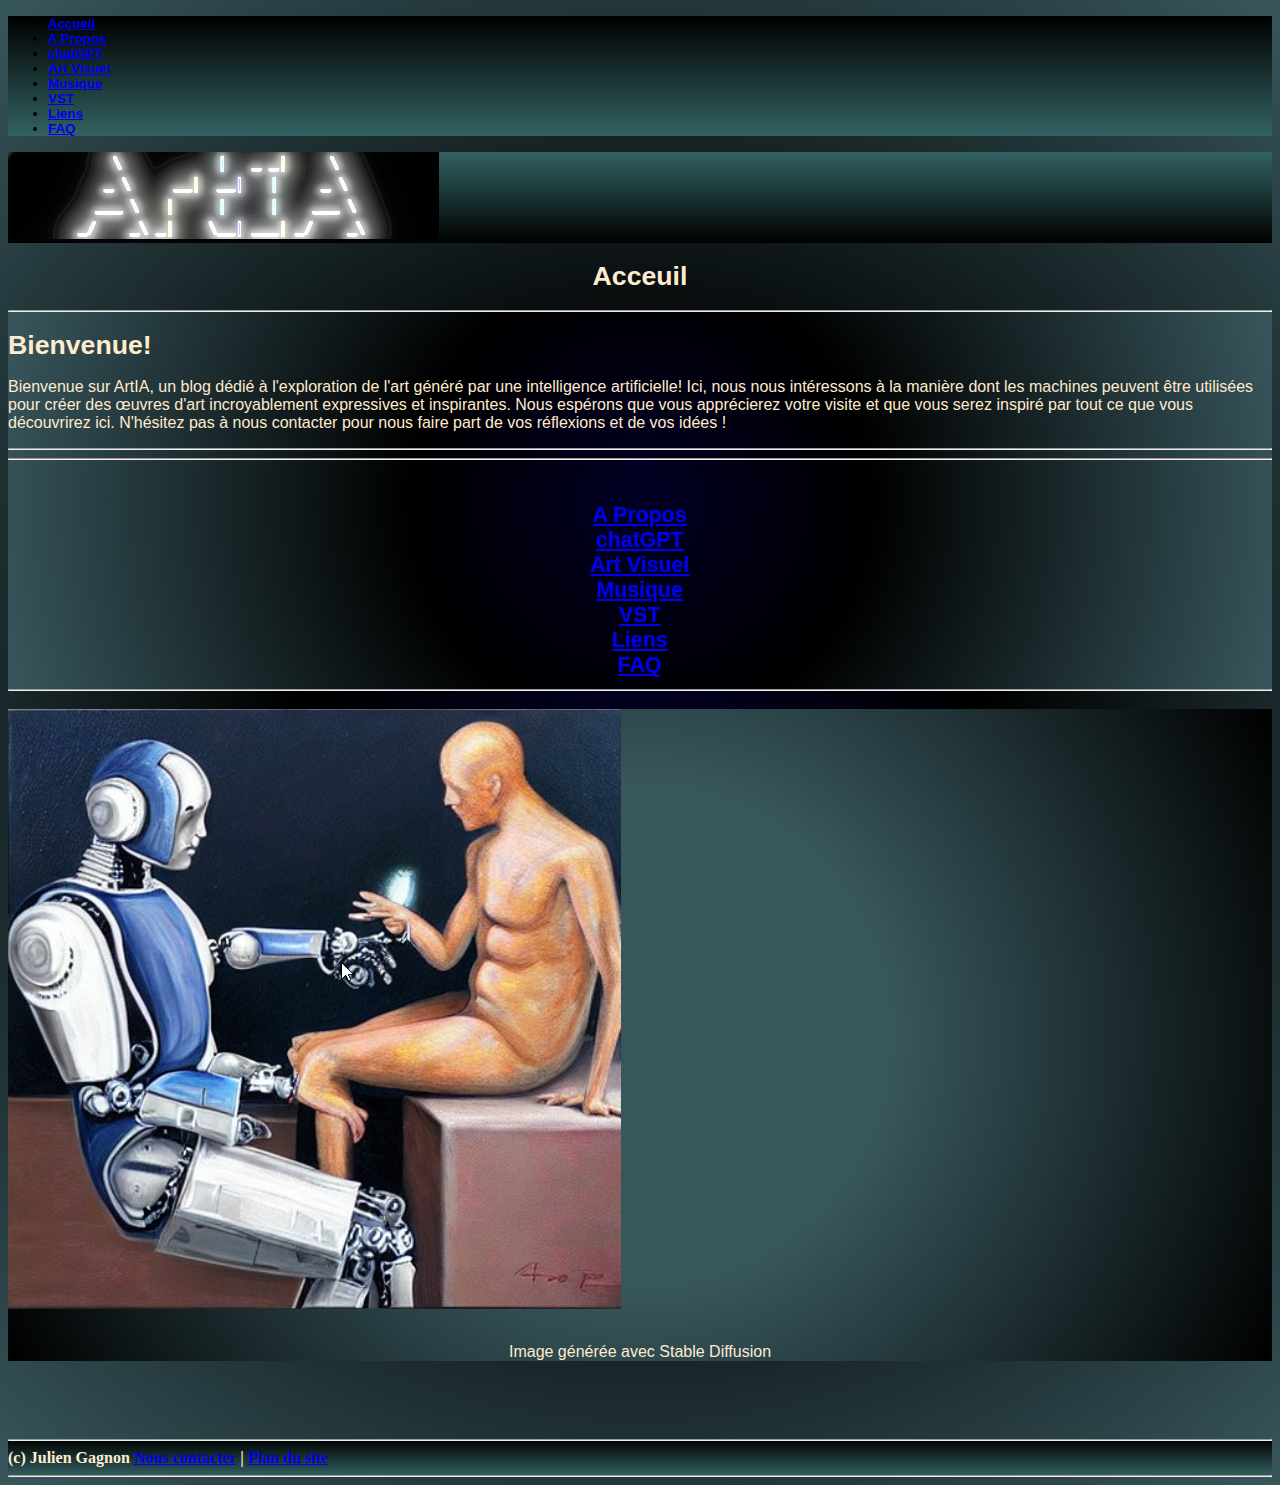
<file: index.html>
<!DOCTYPE html>
<html lang="fr-ca">
  <head>
      <meta charset="UTF-8">
      <meta http-equiv="X-UA-Compatible" content="IE=edge">
      <meta name="viewport" content="width=device-width, initial-scale=1.0">
      <link href="https://cdn.jsdelivr.net/npm/bootstrap@5.0.2/dist/css/bootstrap.min.css" rel="stylesheet" integrity="sha384-EVSTQN3/azprG1Anm3QDgpJLIm9Nao0Yz1ztcQTwFspd3yD65VohhpuuCOmLASjC" crossorigin="anonymous">
      <script src="https://cdn.jsdelivr.net/npm/bootstrap@5.0.2/dist/js/bootstrap.bundle.min.js" integrity="sha384-MrcW6ZMFYlzcLA8Nl+NtUVF0sA7MsXsP1UyJoMp4YLEuNSfAP+JcXn/tWtIaxVXM" crossorigin="anonymous"></script>
      <link rel="stylesheet" href="./style.css">
      <title>ArtIA Acceuil</title>
  </head>
  <body>
<!--Entete (Header)-->    
    <!--Menu-->
    <header class="container-fluid bg-gradup-ju">
      <nav>
        <ul class="nav nav-pills text-sm-center navbar">
          <li class="nav-item">
            <a class="nav-link active" href="./index.html">Accueil</a>
          </li>
          <li class="nav-item">
          <a class="nav-link " href="./APropos.html">A Propos</a>
        </li>
        <li class="nav-item">
          <a class="nav-link" href="./chatGPT.html">chatGPT</a>
        </li>
        <li class="nav-item">
          <a class="nav-link" href="./ArtVisuel.html">Art Visuel</a>
        </li>
        <li class="nav-item">
          <a class="nav-link" href="./Musique.html">Musique</a>
        </li>
        <li class="nav-item">
          <a class="nav-link" href="./VSTs.html">VST</a>
        </li>
        <li class="nav-item">
          <a class="nav-link" href="./Liens.html">Liens</a>
        </li>
        <li class="nav-item">
          <a class="nav-link" href="./FAQ.html">FAQ</a>
        </li>
        </ul>
      </nav>
    </header>
    <!-- Logo -->
    <div class="container-fluid bg-graddown-ju">
          <img src="./Images/ArtIALogoGlow.png" class="img-fluid mx-auto d-block rounded-pill p-4" alt="Logo ASCII ArtIA">  
    </div>
    <!--Titre de page (Acceuil)-->
    <h1 class="center">Acceuil</h1>
<!--Présentation Acceuil-->
    <!--Présentation Texte/Photo-->
      <div class="container-fluid row margin-auto-ju">
          <div class="col-sm-8 bg-gradradout-ju text-light p-3 rounded-pill ">
            <hr>
            <h1>Bienvenue!
            </h1>
            <p>Bienvenue sur ArtIA, un blog dédié à l'exploration de l'art généré par une intelligence artificielle! Ici, nous nous intéressons à la manière dont les machines peuvent être utilisées pour créer des œuvres d'art incroyablement expressives et inspirantes. Nous espérons que vous apprécierez votre visite et que vous serez inspiré par tout ce que vous découvrirez ici. N'hésitez pas à nous contacter pour nous faire part de vos réflexions et de vos idées !
            </p>
            <hr>
            <hr>
            <h2 class="center">
            <br>
            <a href="./APropos.html">A Propos</a>
            <br>
            <a href="./chatGPT.html">chatGPT</a>
            <br>
            <a href="./ArtVisuel.html">Art Visuel</a>
            <br>
            <a href="./Musique.html">Musique</a>
            <br>
            <a href="./VSTs.html">VST</a>
            <br>
            <a href="./Liens.html">Liens</a>
            <br>
            <a href="./FAQ.html">FAQ</a>
            <br>
            <hr>
          </div>
          <div class="col-sm-4 bg-gradradin-ju text-light p-3 rounded-pill ">
            <img src="./Images/Robot_Painting.png" class="img-fluid rounded mx-auto d-block center-img" alt="Image générée par Stable Diffusion">
            <br>
            <p class="center">Image générée avec Stable Diffusion</p>
          </div>
      </div>
<!--Pied de page (Footer)-->
    <br><br><br>
    <footer class="text-sm-center navbar fixed-bottom bg-gradup-ju copyright">
      <hr>
      (c) Julien Gagnon
      <a href="./contact.html" class="">Nous contacter</a> |
      <a href="./planDuSite.html" class="">Plan du site</a> 
      <hr>
    </footer>
  </body>
</html>
</file>
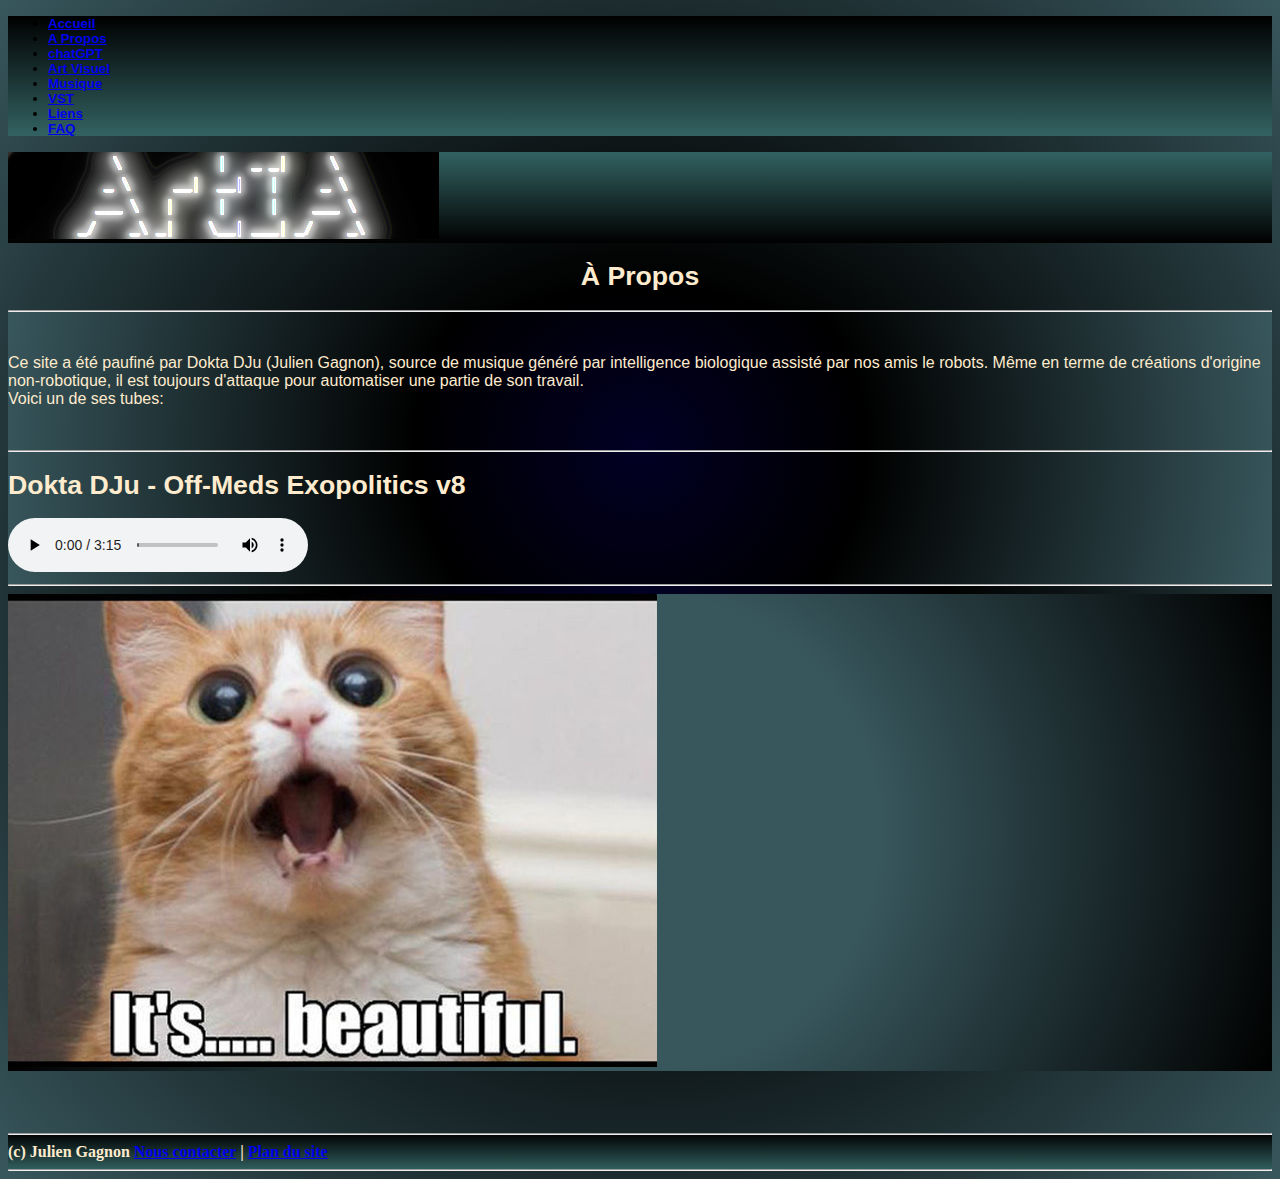
<file: APropos.html>
<!DOCTYPE html>
<html lang="fr-ca">
  <head>
      <meta charset="UTF-8">
      <meta http-equiv="X-UA-Compatible" content="IE=edge">
      <meta name="viewport" content="width=device-width, initial-scale=1.0">
      <link href="https://cdn.jsdelivr.net/npm/bootstrap@5.0.2/dist/css/bootstrap.min.css" rel="stylesheet" integrity="sha384-EVSTQN3/azprG1Anm3QDgpJLIm9Nao0Yz1ztcQTwFspd3yD65VohhpuuCOmLASjC" crossorigin="anonymous">
      <script src="https://cdn.jsdelivr.net/npm/bootstrap@5.0.2/dist/js/bootstrap.bundle.min.js" integrity="sha384-MrcW6ZMFYlzcLA8Nl+NtUVF0sA7MsXsP1UyJoMp4YLEuNSfAP+JcXn/tWtIaxVXM" crossorigin="anonymous"></script>
      <link rel="stylesheet" href="./style.css">
      <title>ArtIA A Propos</title>
  </head>
  <body>
<!--Entete (Header)-->    
    <!--Menu-->
    <header class="container-fluid bg-gradup-ju">
      <nav>
        <ul class="nav nav-pills text-sm-center navbar">
          <li class="nav-item">
            <a class="nav-link" href="./index.html">Accueil</a>
          </li>
          <li class="nav-item">
          <a class="nav-link  active" href="./APropos.html">A Propos</a>
        </li>
        <li class="nav-item">
          <a class="nav-link" href="./chatGPT.html">chatGPT</a>
        </li>
        <li class="nav-item">
          <a class="nav-link" href="./ArtVisuel.html">Art Visuel</a>
        </li>
        <li class="nav-item">
          <a class="nav-link" href="./Musique.html">Musique</a>
        </li>
        <li class="nav-item">
          <a class="nav-link" href="./VSTs.html">VST</a>
        </li>
        <li class="nav-item">
          <a class="nav-link" href="./Liens.html">Liens</a>
        </li>
        <li class="nav-item">
          <a class="nav-link" href="./FAQ.html">FAQ</a>
        </li>
        </ul>
      </nav>
    </header>
    <!-- Logo -->
    <div class="container-fluid bg-graddown-ju">
          <img src="./Images/ArtIALogoGlow.png" class="img-fluid mx-auto d-block rounded-pill p-4" alt="Logo ASCII ArtIA">  
    </div>
<!--Titre de page (À Propos)-->
        <h1 class="center">À Propos</h1>
    <!--A Propos: Texte/Photo-->
      <div class="container-fluid row margin-auto-ju">
          <div class="col-sm-8 bg-gradradout-ju text-light p-3 rounded-pill ">
            <hr><br>
            <p>Ce site a été paufiné par Dokta DJu (Julien Gagnon), source de musique généré par intelligence biologique assisté par nos amis le robots. Même en terme de créations d'origine non-robotique, il est toujours d'attaque pour automatiser une partie de son travail. 
              <br> Voici un de ses tubes:</p>
            <br><hr>
            <h1>Dokta DJu - Off-Meds Exopolitics v8</h1>
            <audio controls autoplay>
              <source src="./Audio/Dokta_DJu_Off_Meds_Exopolitics_v8.mp3" type="audio/mpeg">
            </audio> 
            <hr>
          </div>
          <div class="col-sm-4 bg-gradradin-ju text-light p-3 rounded-pill ">
            <img src="./Images/AmazedCat.jpg" class="img-fluid rounded mx-auto d-block" alt="Responsive image">
          </div>
      </div>
    </div>
<!--Pied de page (Footer)-->
    <br><br><br>
    <footer class="text-sm-center navbar fixed-bottom bg-gradup-ju copyright">
      <hr>
      (c) Julien Gagnon
      <a href="./contact.html" class="">Nous contacter</a> |
      <a href="./planDuSite.html" class="">Plan du site</a> 
      <hr>
    </footer>


  </body>
</html>
</file>
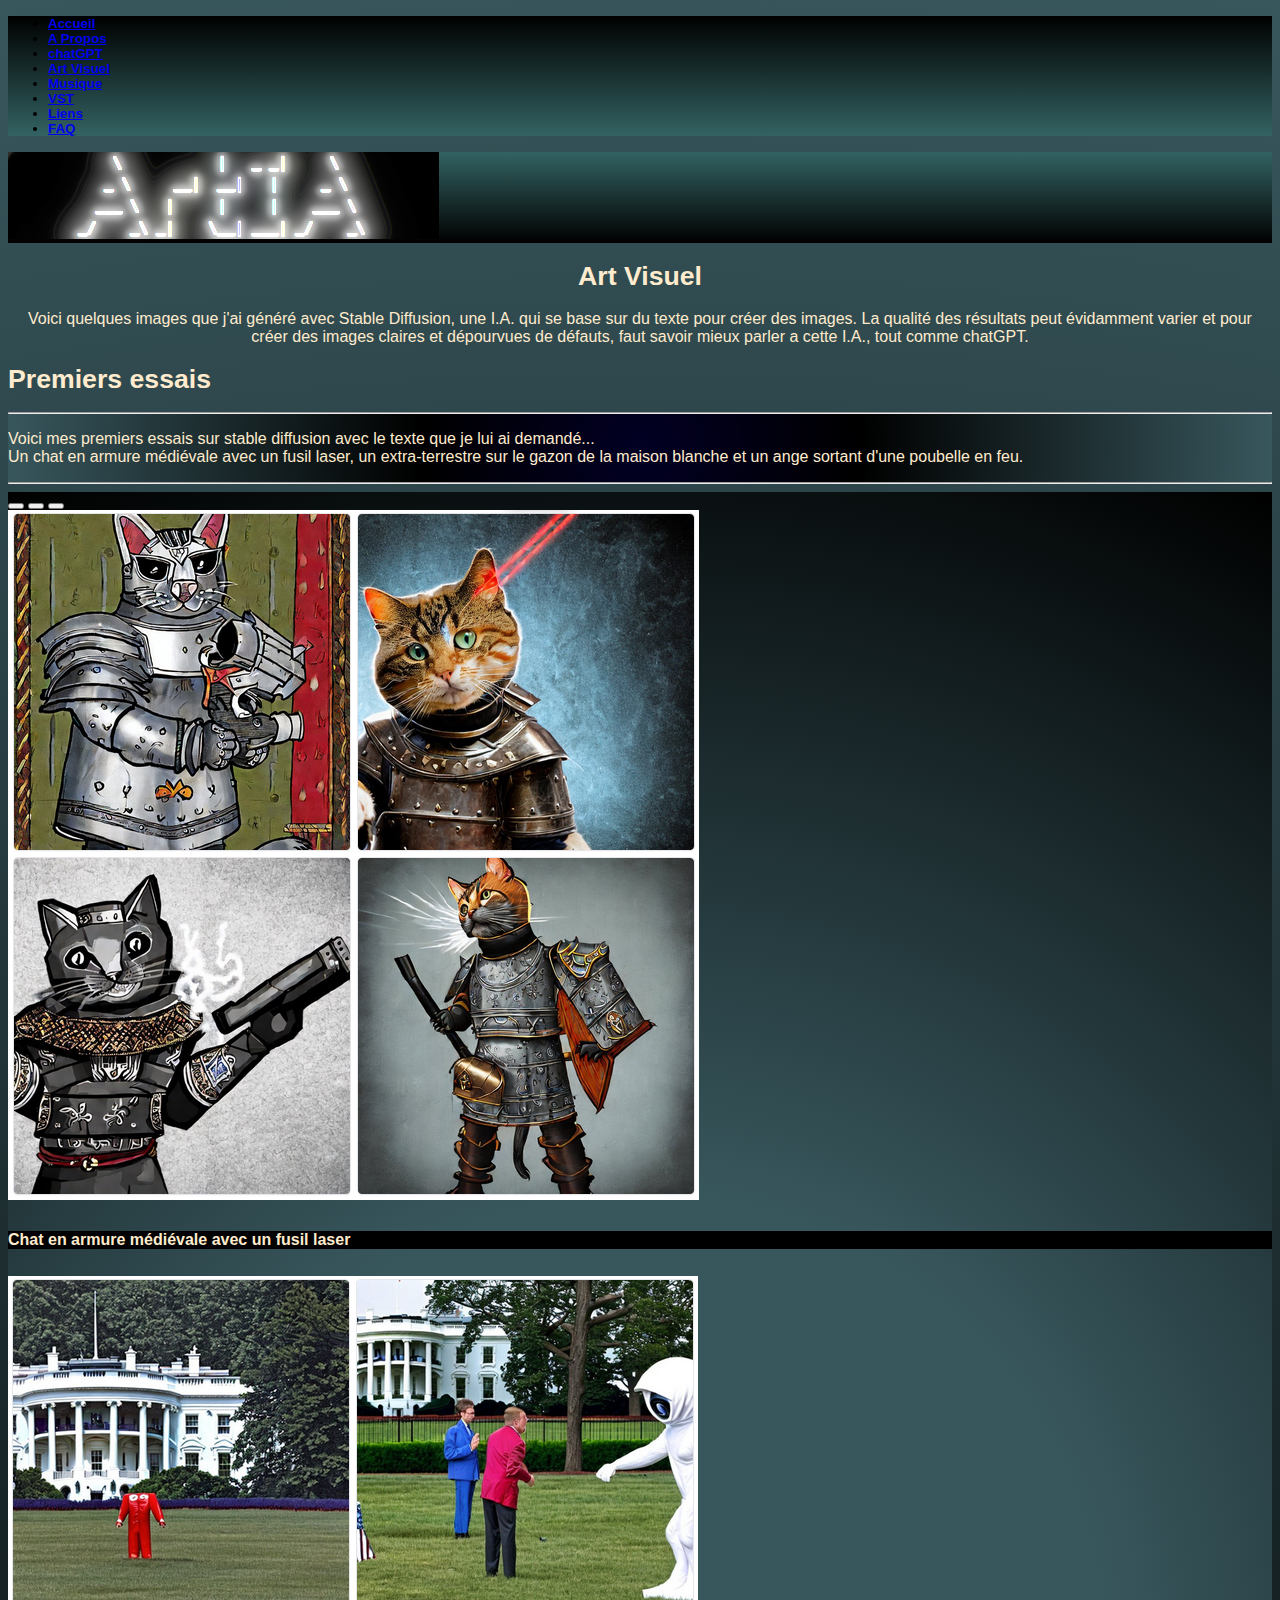
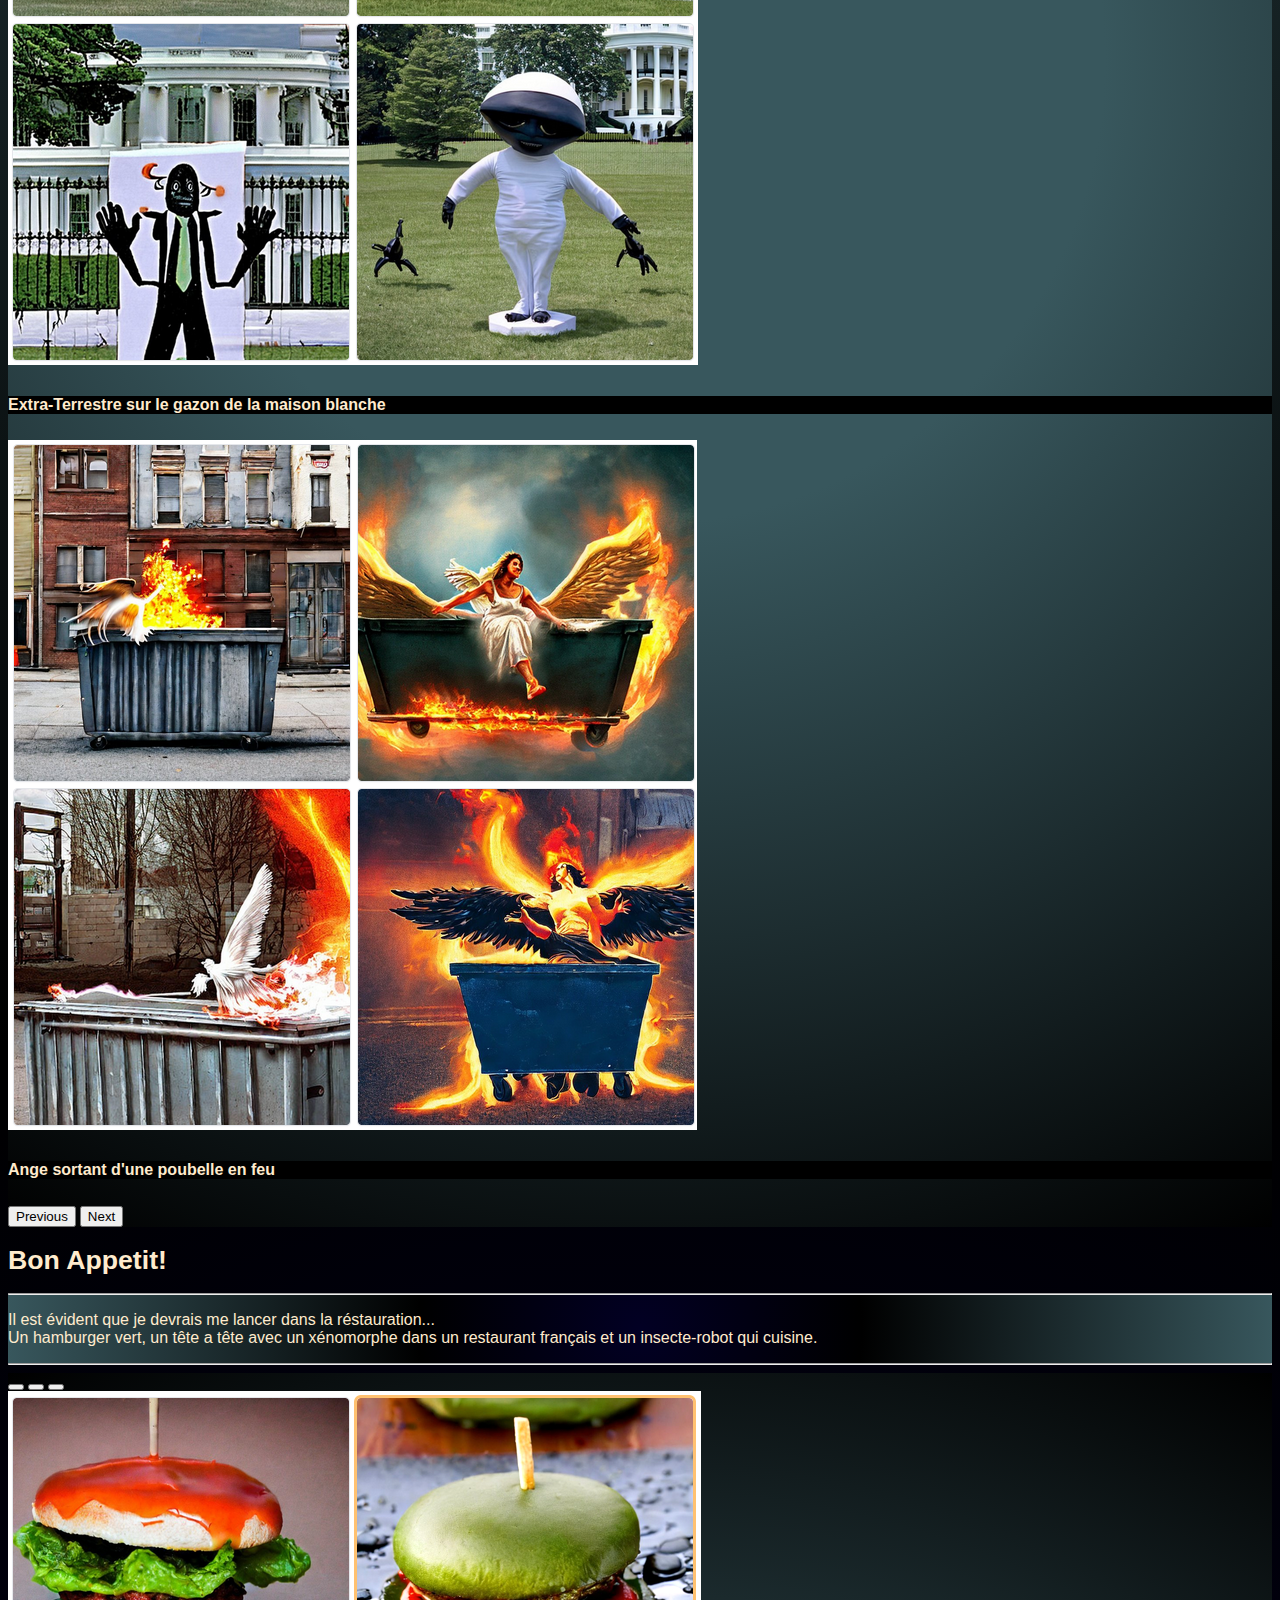
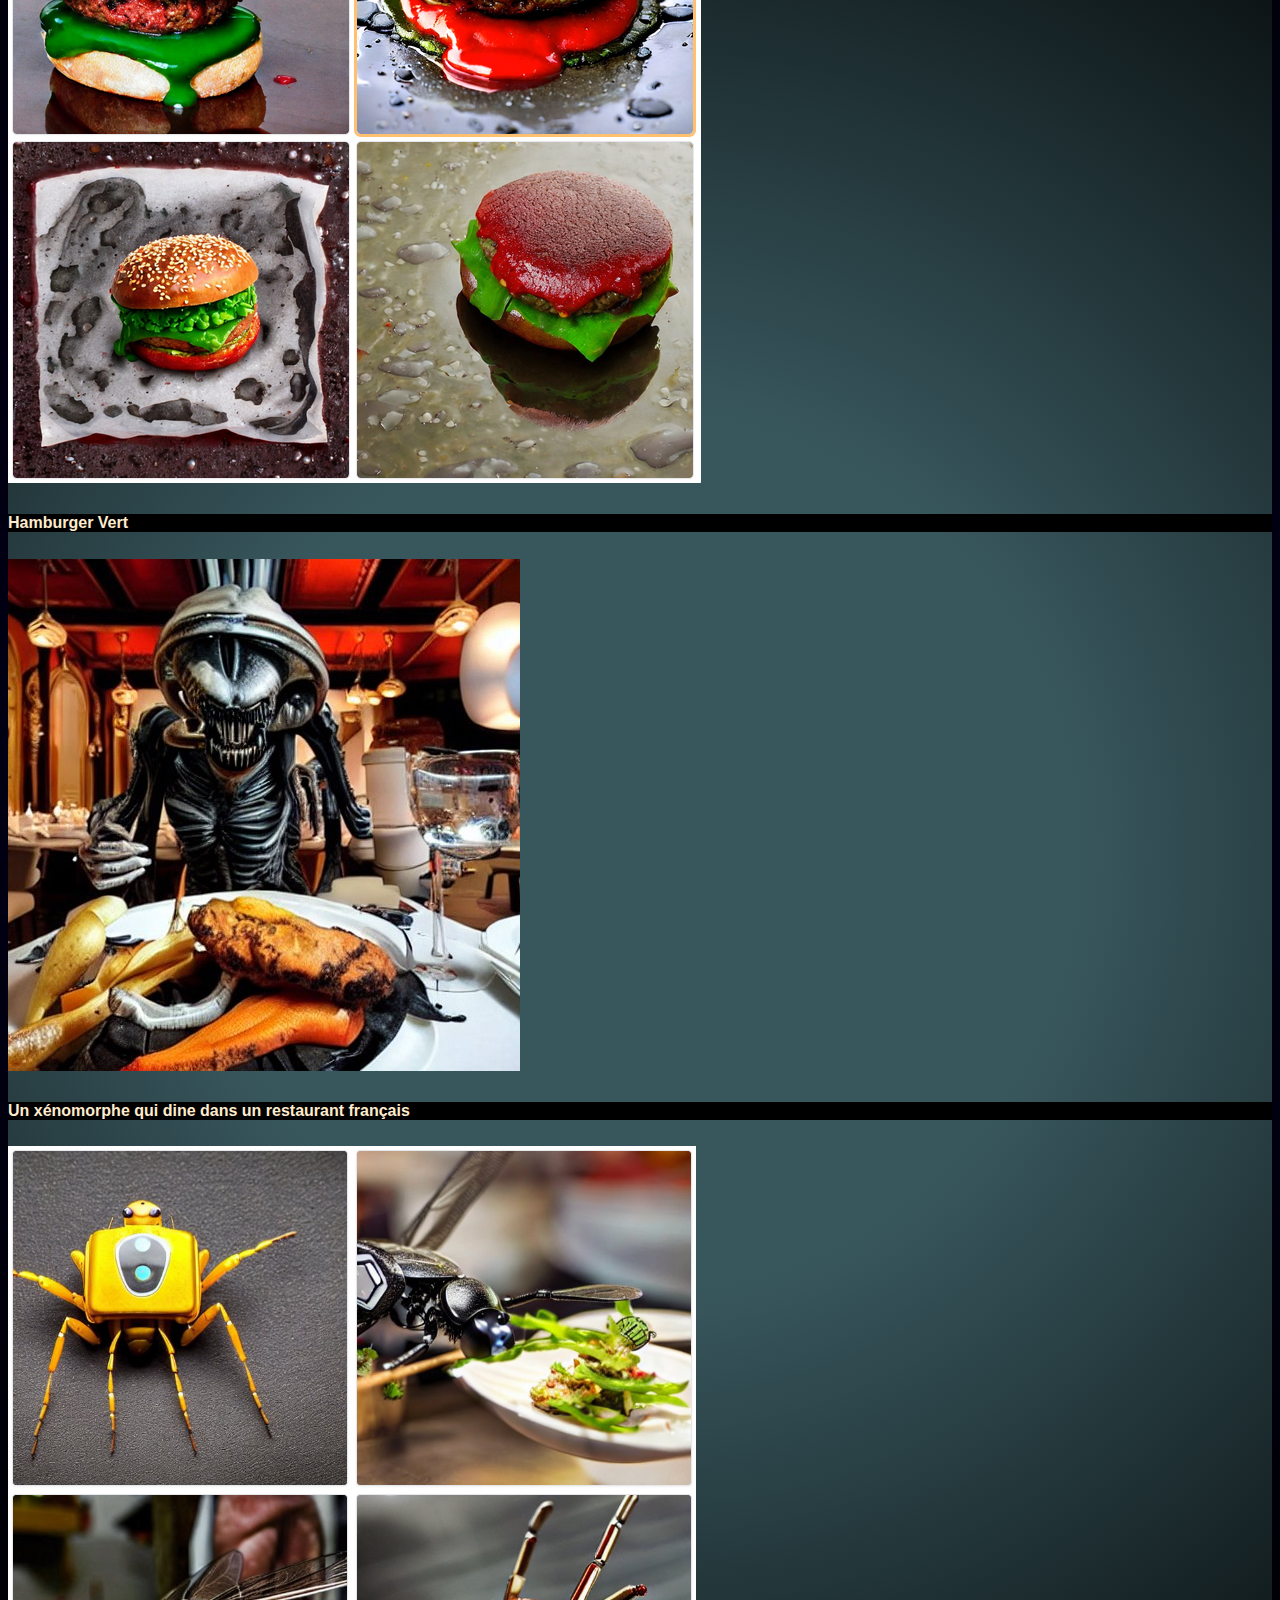
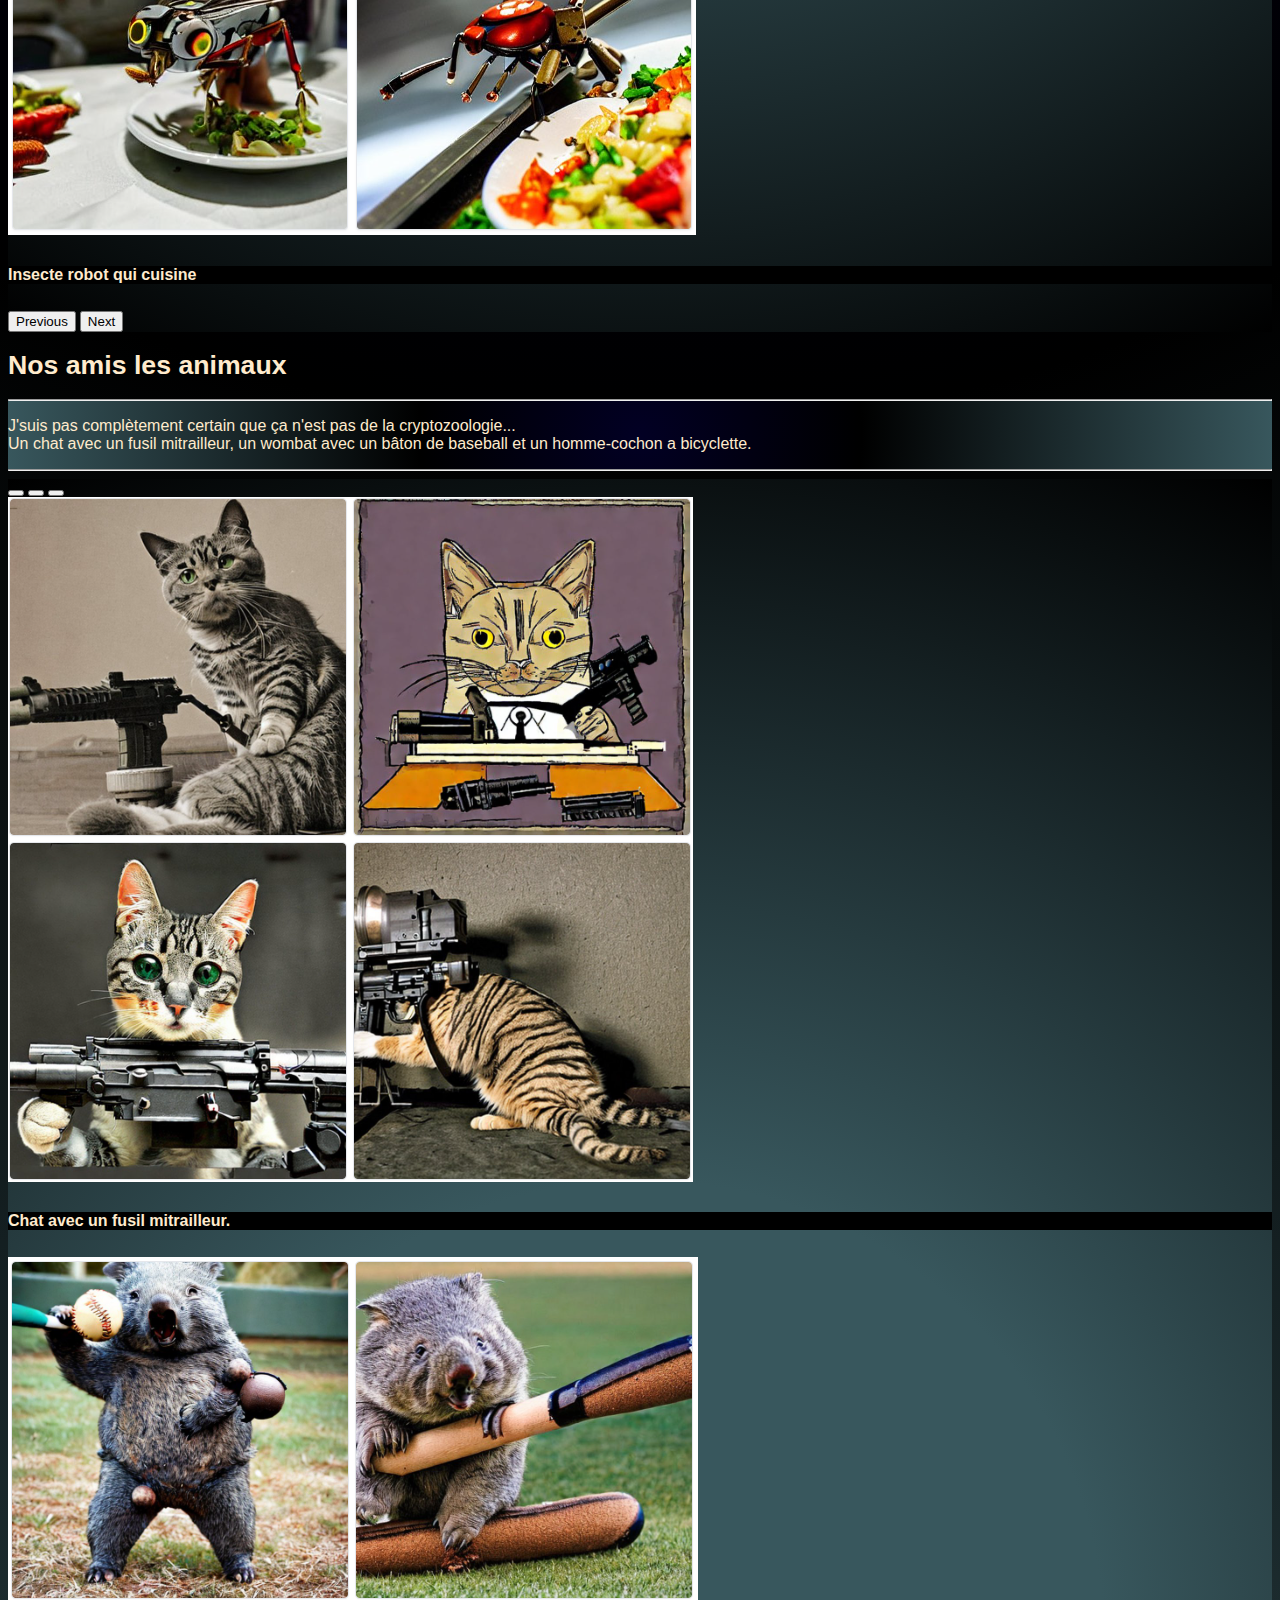
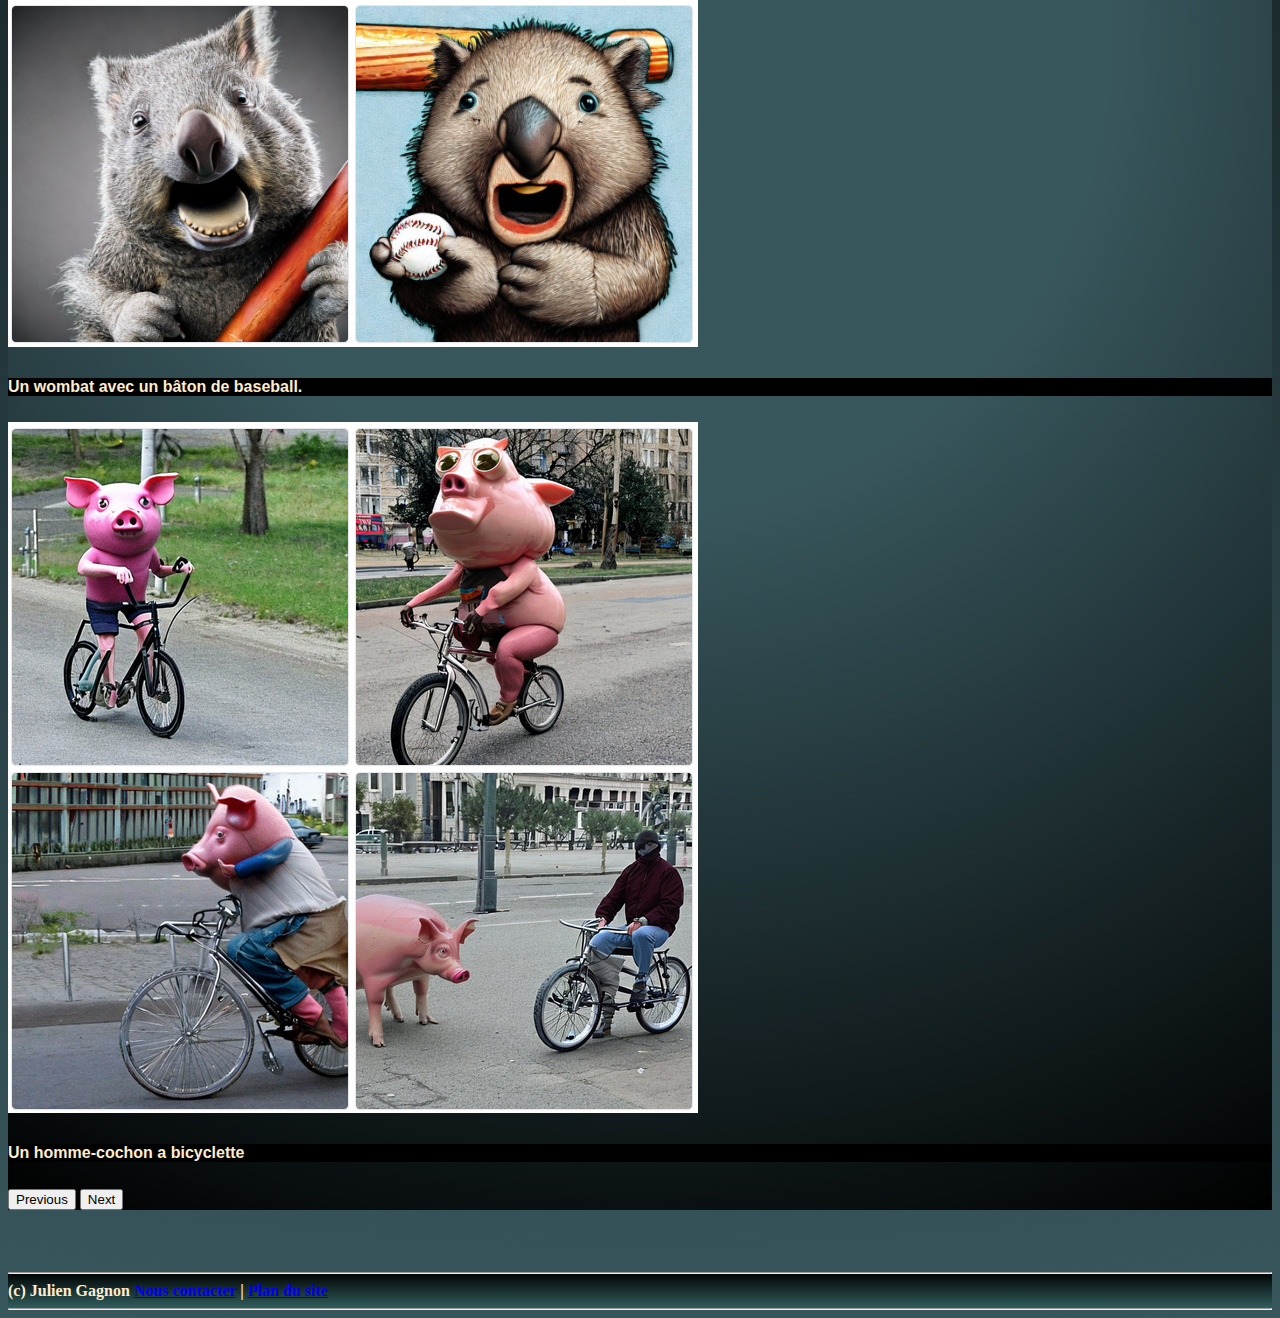
<file: ArtVisuel.html>
<!DOCTYPE html>
<html lang="fr-ca">
  <head>
      <meta charset="UTF-8">
      <meta http-equiv="X-UA-Compatible" content="IE=edge">
      <meta name="viewport" content="width=device-width, initial-scale=1.0">
      <link href="https://cdn.jsdelivr.net/npm/bootstrap@5.0.2/dist/css/bootstrap.min.css" rel="stylesheet" integrity="sha384-EVSTQN3/azprG1Anm3QDgpJLIm9Nao0Yz1ztcQTwFspd3yD65VohhpuuCOmLASjC" crossorigin="anonymous">
      <script src="https://cdn.jsdelivr.net/npm/bootstrap@5.0.2/dist/js/bootstrap.bundle.min.js" integrity="sha384-MrcW6ZMFYlzcLA8Nl+NtUVF0sA7MsXsP1UyJoMp4YLEuNSfAP+JcXn/tWtIaxVXM" crossorigin="anonymous"></script>
      <link rel="stylesheet" href="./style.css">
      <title>ArtIA Art Visuel</title>
  </head>
  <body>
<!--Entete (Header)-->    
    <!--Menu-->
    <header class="container-fluid bg-gradup-ju">
      <nav>
        <ul class="nav nav-pills text-sm-center navbar">
          <li class="nav-item">
            <a class="nav-link" href="./index.html">Accueil</a>
          </li>
          <li class="nav-item">
          <a class="nav-link " href="./APropos.html">A Propos</a>
          </li>
          <li class="nav-item">
            <a class="nav-link" href="./chatGPT.html">chatGPT</a>
          </li>
          <li class="nav-item">
            <a class="nav-link active" href="./ArtVisuel.html">Art Visuel</a>
          </li>
          <li class="nav-item">
            <a class="nav-link" href="./Musique.html">Musique</a>
          </li>
          <li class="nav-item">
            <a class="nav-link" href="./VSTs.html">VST</a>
          </li>
          <li class="nav-item">
            <a class="nav-link" href="./Liens.html">Liens</a>
          </li>
          <li class="nav-item">
            <a class="nav-link" href="./FAQ.html">FAQ</a>
          </li>
        </ul>
      </nav>
    </header>
    <!-- Logo -->
    <div class="container-fluid bg-graddown-ju">
          <img src="./Images/ArtIALogoGlow.png" class="img-fluid mx-auto d-block rounded-pill p-4" alt="Logo ASCII ArtIA">  
    </div>
<!--Titre de page (Art Visuel)-->
        <h1 class="center">Art Visuel</h1>
        <p class="center">Voici quelques images que j'ai généré avec Stable Diffusion, une I.A. qui se base sur du texte pour créer des images. La qualité des résultats peut évidamment varier et pour créer des images claires et dépourvues de défauts, faut savoir mieux parler a cette I.A., tout comme chatGPT.</p>
<!--Article: Premier Essais-->
    <!--Article Titre-->
      <div class="container row margin-auto-ju">
        <div class="row justify-content-md-center">

          <div class="col col-sm-12 p-3">
            <h1>Premiers essais
            </h1>
          </div>
        </div>
      </div>
    <!--Article Texte/Caroussel-->
      <div class="container-fluid row margin-auto-ju">
          <div class="col-sm-6 bg-gradradout-ju text-light p-3 rounded-pill ">
            <hr>
            <p>Voici mes premiers essais sur stable diffusion avec le texte que je lui ai demandé...<br>
              Un chat en armure médiévale avec un fusil laser, un extra-terrestre sur le gazon de la maison blanche et un ange sortant d'une poubelle en feu.
            </p>
            <hr>
            </div>
            <div id="CarousselArtVisuel1" class="carousel slide carousel-fade col-sm-6 bg-gradradin-ju text-light p-3 rounded-pill" data-bs-ride="carousel1">
              <div class="carousel-indicators">
                <button type="button" data-bs-target="#CarousselArtVisuel1" data-bs-slide-to="0" class="active" aria-current="true" aria-label="Slide 1"></button>
                <button type="button" data-bs-target="#CarousselArtVisuel1" data-bs-slide-to="1" aria-label="Slide 2"></button>
                <button type="button" data-bs-target="#CarousselArtVisuel1" data-bs-slide-to="2" aria-label="Slide 3"></button>
              </div>
              <div class="carousel-inner">
                <div class="carousel-item active">
                  <img src="./Images/ImgArtVisuel/SD_Armor_Cat_Laser_Gun.png" class="d-block w-100" alt="...">
                  <div class="carousel-caption d-none d-md-block">
                    <h5>Chat en armure médiévale avec un fusil laser</h5>
                  </div>
                </div>
                <div class="carousel-item">
                  <img src="./Images/ImgArtVisuel/SD_Alien_White_House.png" class="d-block w-100" alt="...">
                  <div class="carousel-caption d-none d-md-block">
                    <h5>Extra-Terrestre sur le gazon de la maison blanche</h5>
                  </div>
                </div>
                <div class="carousel-item">
                  <img src="./Images/ImgArtVisuel/SD_Angel_Dumpster_Fire.png" class="d-block w-100" alt="...">
                  <div class="carousel-caption d-none d-md-block">
                    <h5>Ange sortant d'une poubelle en feu</h5>
                </div>
              </div>
              <button class="carousel-control-prev" type="button" data-bs-target="#CarousselArtVisuel1" data-bs-slide="prev">
                <span class="carousel-control-prev-icon" aria-hidden="true"></span>
                <span class="visually-hidden">Previous</span>
              </button>
              <button class="carousel-control-next" type="button" data-bs-target="#CarousselArtVisuel1" data-bs-slide="next">
                <span class="carousel-control-next-icon" aria-hidden="true"></span>
                <span class="visually-hidden">Next</span>
              </button>
            </div>
      </div>
    </div>
<!--Article: Bon Appetit!-->
    <!--Article Titre-->
    <div class="container row margin-auto-ju">
      <div class="row justify-content-md-center">

        <div class="col col-sm-12 p-3">
          <h1>Bon Appetit!
          </h1>
        </div>
      </div>
    </div>
  <!--Article Texte/Caroussel-->
  <div class="container-fluid row margin-auto-ju">
    <div class="col-sm-6 bg-gradradout-ju text-light p-3 rounded-pill ">
      <hr>
      <p>Il est évident que je devrais me lancer dans la réstauration...<br> Un hamburger vert, un tête a tête avec un xénomorphe dans un restaurant français et un insecte-robot qui cuisine.
      </p>
      <hr>
      </div>
          <div id="CarousselArtVisuel2" class="carousel slide carousel-fade col-sm-6 bg-gradradin-ju text-light p-3 rounded-pill " data-bs-ride="carousel2">
            <div class="carousel-indicators">
              <button type="button" data-bs-target="#CarousselArtVisuel2" data-bs-slide-to="0" class="active" aria-current="true" aria-label="Slide 1"></button>
              <button type="button" data-bs-target="#CarousselArtVisuel2" data-bs-slide-to="1" aria-label="Slide 2"></button>
              <button type="button" data-bs-target="#CarousselArtVisuel2" data-bs-slide-to="2" aria-label="Slide 3"></button>
            </div>
            <div class="carousel-inner">
              <div class="carousel-item active">
                <img src="./Images/ImgArtVisuel/SD_Burger_Vert.png" class="d-block w-100" alt="...">
                <div class="carousel-caption d-none d-md-block">
                  <h5>Hamburger Vert</h5>
                </div>
              </div>
              <div class="carousel-item">
                <img src="./Images/ImgArtVisuel/SD_Xenomorph_French_Restaurant.jpg" class="d-block w-100" alt="...">
                <div class="carousel-caption d-none d-md-block">
                  <h5>Un xénomorphe qui dine dans un restaurant français</h5>
                </div>
              </div>
              <div class="carousel-item">
                <img src="./Images/ImgArtVisuel/SD_Insect_Robot_Meal.png" class="d-block w-100" alt="...">
                <div class="carousel-caption d-none d-md-block">
                  <h5>Insecte robot qui cuisine</h5>
              </div>
            </div>
            <button class="carousel-control-prev" type="button" data-bs-target="#CarousselArtVisuel2" data-bs-slide="prev">
              <span class="carousel-control-prev-icon" aria-hidden="true"></span>
              <span class="visually-hidden">Previous</span>
            </button>
            <button class="carousel-control-next" type="button" data-bs-target="#CarousselArtVisuel2" data-bs-slide="next">
              <span class="carousel-control-next-icon" aria-hidden="true"></span>
              <span class="visually-hidden">Next</span>
            </button>
          </div>
    </div>
  </div>
<!--Article: Animaux-->
    <!--Article Titre-->
    <div class="container row margin-auto-ju">
      <div class="row justify-content-md-center">

        <div class="col col-sm-12 p-3">
          <h1>Nos amis les animaux
          </h1>
        </div>
      </div>
    </div>
  <!--Article Texte/Caroussel-->
    <div class="container-fluid row margin-auto-ju">
        <div class="col-sm-6 bg-gradradout-ju text-light p-3 rounded-pill">
          <hr>
          <p>J'suis pas complètement certain que ça n'est pas de la cryptozoologie...<br> Un chat avec un fusil mitrailleur, un wombat avec un bâton de baseball et un homme-cochon a bicyclette.
          </p>
          <hr>
          </div>
          <div id="CarousselArtVisuel3" class="carousel slide carousel-fade col-sm-6 bg-gradradin-ju text-light p-3 rounded-pill " data-bs-ride="carousel3">
            <div class="carousel-indicators">
              <button type="button" data-bs-target="#CarousselArtVisuel3" data-bs-slide-to="0" class="active" aria-current="true" aria-label="Slide 1"></button>
              <button type="button" data-bs-target="#CarousselArtVisuel3" data-bs-slide-to="1" aria-label="Slide 2"></button>
              <button type="button" data-bs-target="#CarousselArtVisuel3" data-bs-slide-to="2" aria-label="Slide 3"></button>
            </div>
            <div class="carousel-inner">
              <div class="carousel-item active">
                <img src="./Images/ImgArtVisuel/SD_Cat_Machinegun.png" class="d-block w-100" alt="...">
                <div class="carousel-caption d-none d-md-block">
                  <h5>Chat avec un fusil mitrailleur.</h5>
                </div>
              </div>
              <div class="carousel-item">
                <img src="./Images/ImgArtVisuel/SD_Woombat_Baseball.png" class="d-block w-100" alt="...">
                <div class="carousel-caption d-none d-md-block">
                  <h5>Un wombat avec un bâton de baseball.</h5>
                </div>
              </div>
              <div class="carousel-item">
                <img src="./Images/ImgArtVisuel/SD_Manpig_Bicycle.png" class="d-block w-100" alt="...">
                <div class="carousel-caption d-none d-md-block">
                  <h5>Un homme-cochon a bicyclette</h5>
              </div>
            </div>
            <button class="carousel-control-prev" type="button" data-bs-target="#CarousselArtVisuel3" data-bs-slide="prev">
              <span class="carousel-control-prev-icon" aria-hidden="true"></span>
              <span class="visually-hidden">Previous</span>
            </button>
            <button class="carousel-control-next" type="button" data-bs-target="#CarousselArtVisuel3" data-bs-slide="next">
              <span class="carousel-control-next-icon" aria-hidden="true"></span>
              <span class="visually-hidden">Next</span>
            </button>
          </div>
    </div>
  </div>
<!--Pied de page (Footer)-->
    <br><br><br>
    <footer class="text-sm-center navbar fixed-bottom bg-gradup-ju copyright">
      <hr>
      (c) Julien Gagnon
      <a href="./contact.html" class="">Nous contacter</a> |
      <a href="./planDuSite.html" class="">Plan du site</a> 
      <hr>
    </footer>
  </body>
</html>
</file>
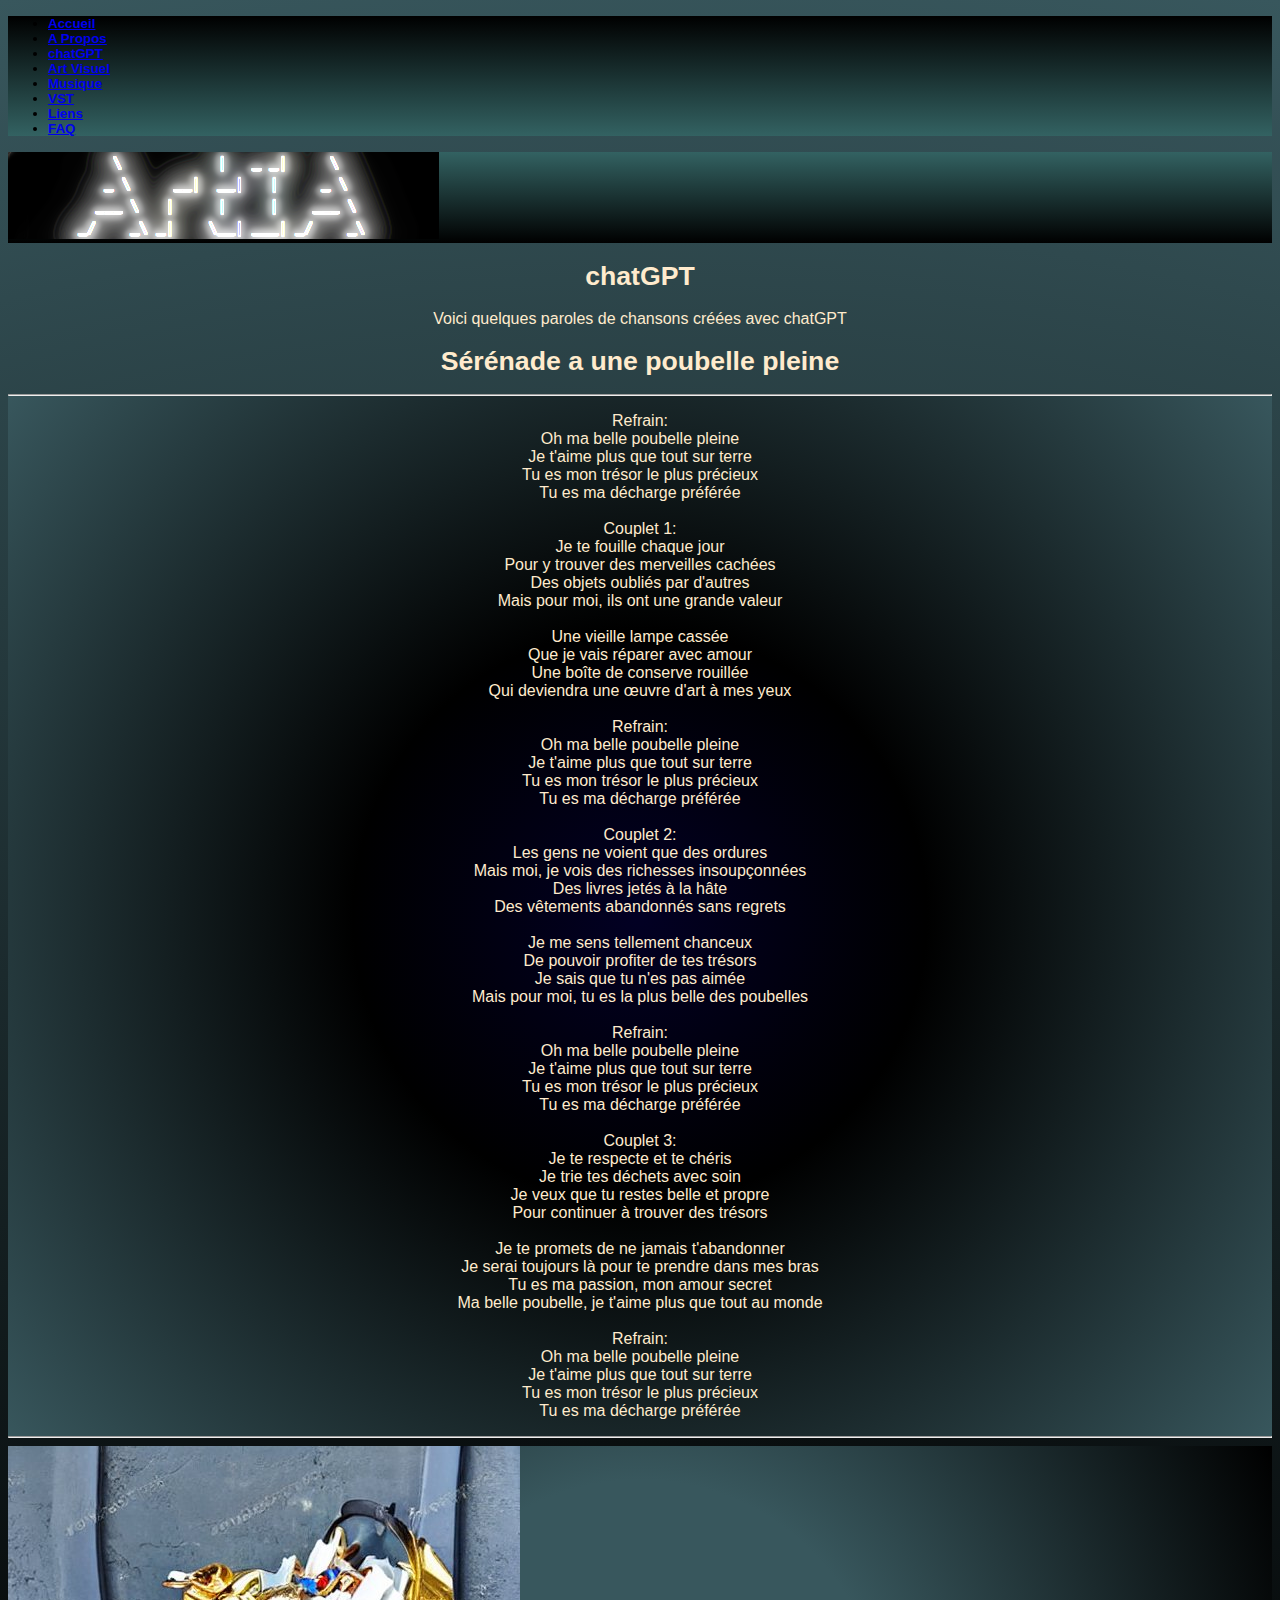
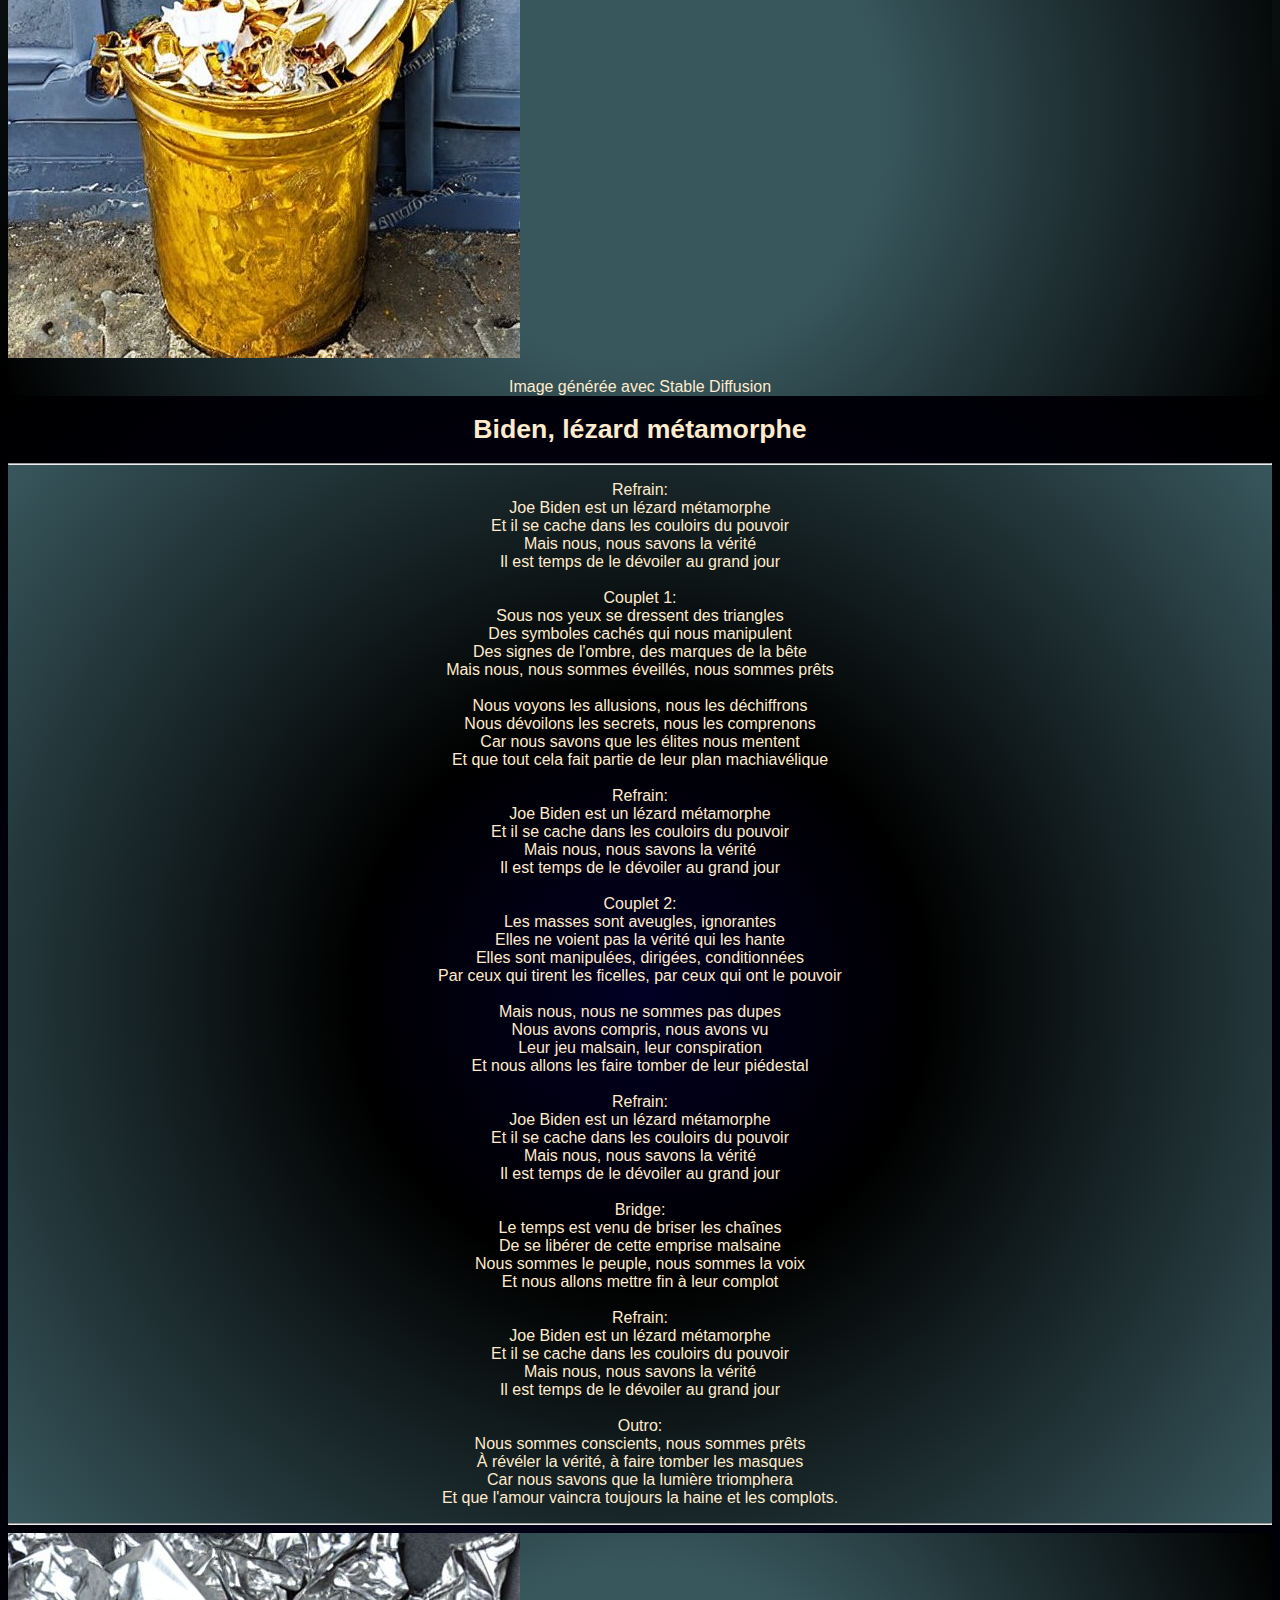
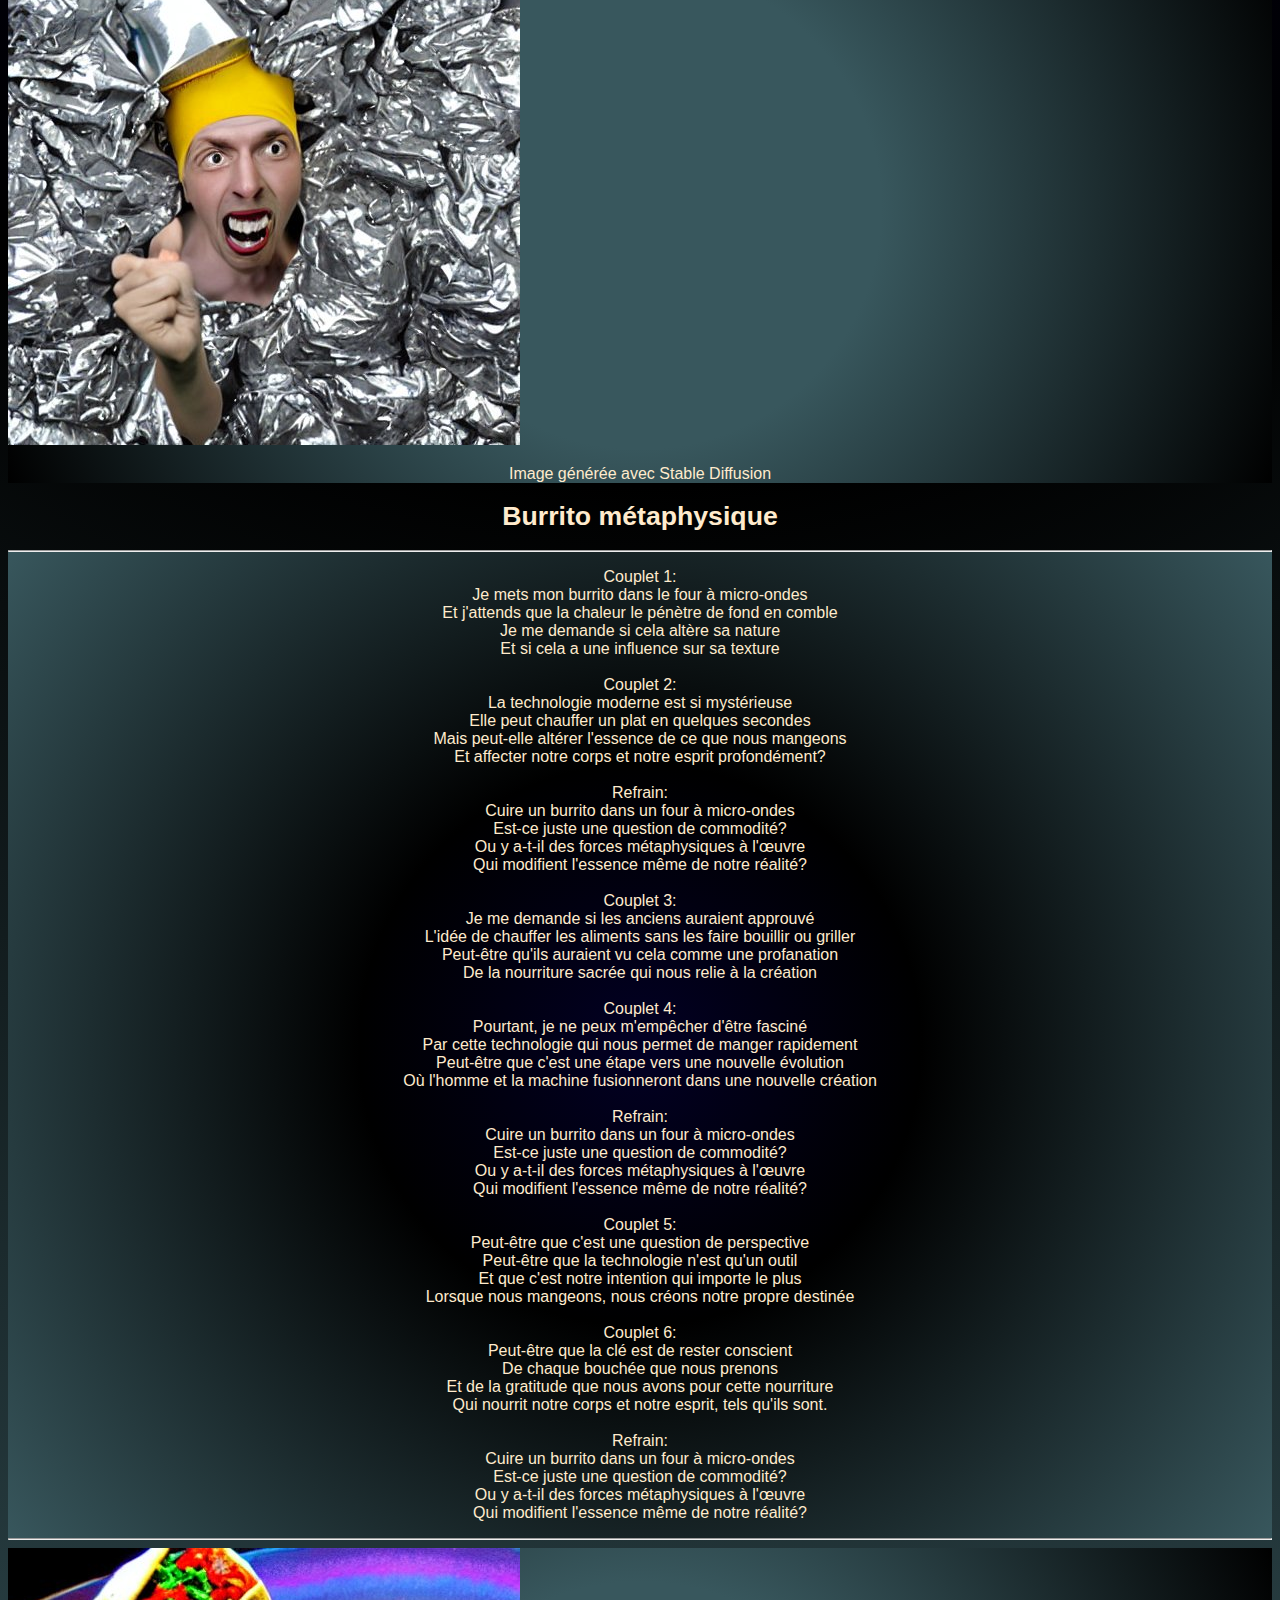
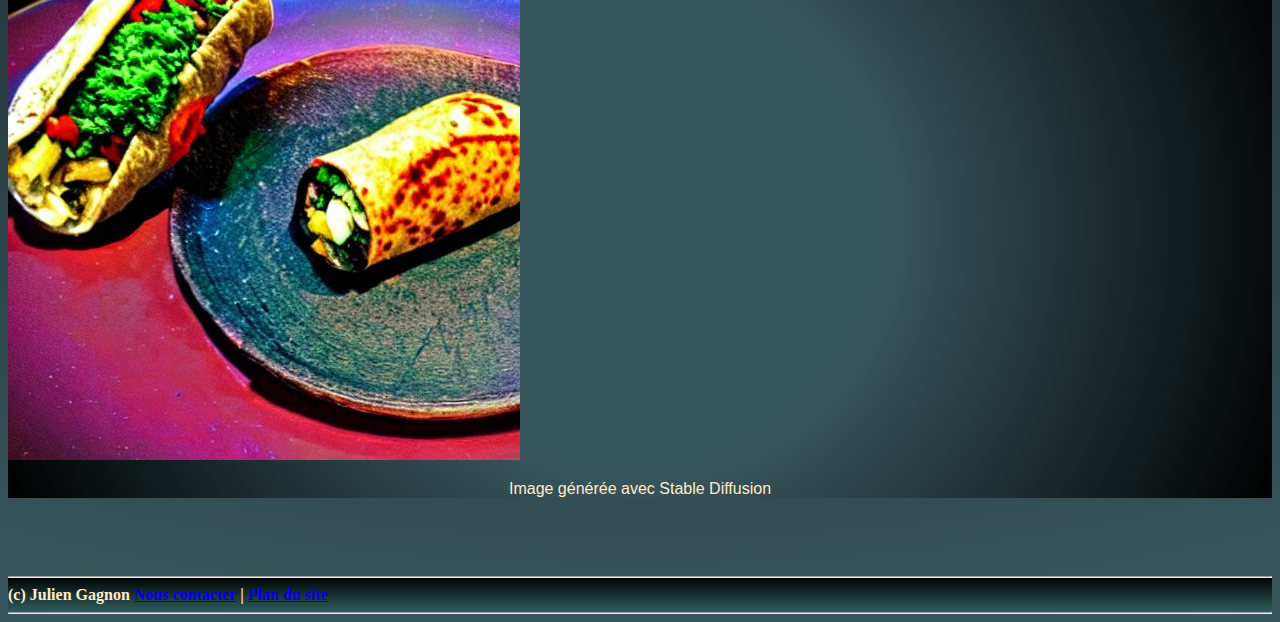
<file: chatGPT.html>
<!DOCTYPE html>
<html lang="fr-ca">
  <head>
      <meta charset="UTF-8">
      <meta http-equiv="X-UA-Compatible" content="IE=edge">
      <meta name="viewport" content="width=device-width, initial-scale=1.0">
      <link href="https://cdn.jsdelivr.net/npm/bootstrap@5.0.2/dist/css/bootstrap.min.css" rel="stylesheet" integrity="sha384-EVSTQN3/azprG1Anm3QDgpJLIm9Nao0Yz1ztcQTwFspd3yD65VohhpuuCOmLASjC" crossorigin="anonymous">
      <script src="https://cdn.jsdelivr.net/npm/bootstrap@5.0.2/dist/js/bootstrap.bundle.min.js" integrity="sha384-MrcW6ZMFYlzcLA8Nl+NtUVF0sA7MsXsP1UyJoMp4YLEuNSfAP+JcXn/tWtIaxVXM" crossorigin="anonymous"></script>
      <link rel="stylesheet" href="./style.css">
      <title>ArtIA chatGPT</title>
  </head>
  <body>
<!--Entete (Header)-->    
    <!--Menu-->
    <header class="container-fluid bg-gradup-ju">
      <nav>
        <ul class="nav nav-pills text-sm-center navbar">
          <li class="nav-item">
            <a class="nav-link" href="./index.html">Accueil</a>
          </li>
          <li class="nav-item">
          <a class="nav-link " href="./APropos.html">A Propos</a>
        </li>
        <li class="nav-item">
          <a class="nav-link active" href="./chatGPT.html">chatGPT</a>
        </li>
        <li class="nav-item">
          <a class="nav-link" href="./ArtVisuel.html">Art Visuel</a>
        </li>
        <li class="nav-item">
          <a class="nav-link" href="./Musique.html">Musique</a>
        </li>
        <li class="nav-item">
          <a class="nav-link" href="./VSTs.html">VST</a>
        </li>
        <li class="nav-item">
          <a class="nav-link" href="./Liens.html">Liens</a>
        </li>
        <li class="nav-item">
          <a class="nav-link" href="./FAQ.html">FAQ</a>
        </li>
        </ul>
      </nav>
    </header>
    <!-- Logo -->
    <div class="container-fluid bg-graddown-ju">
          <img src="./Images/ArtIALogoGlow.png" class="img-fluid mx-auto d-block rounded-pill p-4" alt="Logo ASCII ArtIA">  
    </div>
<!--Titre de page (chatGPT)-->
        <h1 class="center">chatGPT</h1>
        <p class="center">Voici quelques paroles de chansons créées avec chatGPT</p>
<!--Article 1-->
    <!--Chanson: Serenade a une poubelle pleine-->
      <div class="container row margin-auto-ju">
        <div class="row justify-content-md-center">

          <div class="col col-sm-12 p-3">
            <h1 class="center">Sérénade a une poubelle pleine</h1>
          </div>
        </div>
      </div>
    <!--Lyriques Texte/Photo-->
      <div class="container-fluid row margin-auto-ju">
          <div class="col-sm-8 bg-gradradout-ju text-light p-3 rounded-pill ">
            <hr><p class="center"> 
              Refrain: <br>
              Oh ma belle poubelle pleine <br>
              Je t'aime plus que tout sur terre <br>
              Tu es mon trésor le plus précieux <br>
              Tu es ma décharge préférée <br>
              <br>
              Couplet 1: <br>
              Je te fouille chaque jour <br>
              Pour y trouver des merveilles cachées <br>
              Des objets oubliés par d'autres <br>
              Mais pour moi, ils ont une grande valeur <br>
              <br>
              Une vieille lampe cassée<br>
              Que je vais réparer avec amour<br>
              Une boîte de conserve rouillée<br>
              Qui deviendra une œuvre d'art à mes yeux<br>
              <br>
              Refrain:<br>
              Oh ma belle poubelle pleine<br>
              Je t'aime plus que tout sur terre<br>
              Tu es mon trésor le plus précieux<br>
              Tu es ma décharge préférée<br>
              <br>
              Couplet 2:<br>
              Les gens ne voient que des ordures<br>
              Mais moi, je vois des richesses insoupçonnées<br>
              Des livres jetés à la hâte<br>
              Des vêtements abandonnés sans regrets<br>
              <br>
              Je me sens tellement chanceux<br>
              De pouvoir profiter de tes trésors<br>
              Je sais que tu n'es pas aimée<br>
              Mais pour moi, tu es la plus belle des poubelles<br>
              <br>
              Refrain:<br>
              Oh ma belle poubelle pleine<br>
              Je t'aime plus que tout sur terre<br>
              Tu es mon trésor le plus précieux<br>
              Tu es ma décharge préférée<br>
              <br>
              Couplet 3:<br>
              Je te respecte et te chéris<br>
              Je trie tes déchets avec soin<br>
              Je veux que tu restes belle et propre<br>
              Pour continuer à trouver des trésors<br>
              <br>
              Je te promets de ne jamais t'abandonner<br>
              Je serai toujours là pour te prendre dans mes bras<br>
              Tu es ma passion, mon amour secret<br>
              Ma belle poubelle, je t'aime plus que tout au monde<br>
              <br>
              Refrain:<br>
              Oh ma belle poubelle pleine<br>
              Je t'aime plus que tout sur terre<br>
              Tu es mon trésor le plus précieux<br>
              Tu es ma décharge préférée<br>
              </p><hr>
          </div>
          <div class="col-sm-4 bg-gradradin-ju text-light p-3 rounded-pill ">
            <img src="./Images/ImgChatGPT/SD_Golden_Trash.jpg" class="img-fluid rounded mx-auto d-block" alt="Poubelle dorée pleine">
            <p class="center">Image générée avec Stable Diffusion</p>
          </div>
      </div>
<!--Article 2-->
    <!--Chanson: Biden le lézard métamorphe-->
    <div class="container row margin-auto-ju">
      <div class="row justify-content-md-center">

        <div class="col col-sm-12 p-3">
          <h1 class="center">Biden, lézard métamorphe</h1>
        </div>
      </div>
    </div>
  <!--Lyriques Texte/Photo-->
    <div class="container-fluid row margin-auto-ju">
        <div class="col-sm-8 bg-gradradout-ju text-light p-3 rounded-pill ">
            <hr><p class="center">Refrain:<br>
            Joe Biden est un lézard métamorphe<br>
            Et il se cache dans les couloirs du pouvoir<br>
            Mais nous, nous savons la vérité<br>
            Il est temps de le dévoiler au grand jour<br>
            <br>
            Couplet 1:<br>
            Sous nos yeux se dressent des triangles<br>
            Des symboles cachés qui nous manipulent<br>
            Des signes de l'ombre, des marques de la bête<br>
            Mais nous, nous sommes éveillés, nous sommes prêts<br>
            <br>
            Nous voyons les allusions, nous les déchiffrons<br>
            Nous dévoilons les secrets, nous les comprenons<br>
            Car nous savons que les élites nous mentent<br>
            Et que tout cela fait partie de leur plan machiavélique<br>
            <br>
            Refrain:<br>
            Joe Biden est un lézard métamorphe<br>
            Et il se cache dans les couloirs du pouvoir<br>
            Mais nous, nous savons la vérité<br>
            Il est temps de le dévoiler au grand jour<br>
            <br>
            Couplet 2:<br>
            Les masses sont aveugles, ignorantes<br>
            Elles ne voient pas la vérité qui les hante<br>
            Elles sont manipulées, dirigées, conditionnées<br>
            Par ceux qui tirent les ficelles, par ceux qui ont le pouvoir<br>
            <br>
            Mais nous, nous ne sommes pas dupes<br>
            Nous avons compris, nous avons vu<br>
            Leur jeu malsain, leur conspiration<br>
            Et nous allons les faire tomber de leur piédestal<br>
            <br>
            Refrain:<br>
            Joe Biden est un lézard métamorphe<br>
            Et il se cache dans les couloirs du pouvoir<br>
            Mais nous, nous savons la vérité<br>
            Il est temps de le dévoiler au grand jour<br>
            <br>
            Bridge:<br>
            Le temps est venu de briser les chaînes<br>
            De se libérer de cette emprise malsaine<br>
            Nous sommes le peuple, nous sommes la voix<br>
            Et nous allons mettre fin à leur complot<br>
            <br>
            Refrain:<br>
            Joe Biden est un lézard métamorphe<br>
            Et il se cache dans les couloirs du pouvoir<br>
            Mais nous, nous savons la vérité<br>
            Il est temps de le dévoiler au grand jour<br>
            <br>
            Outro:<br>
            Nous sommes conscients, nous sommes prêts<br>
            À révéler la vérité, à faire tomber les masques<br>
            Car nous savons que la lumière triomphera<br>
            Et que l'amour vaincra toujours la haine et les complots.<br>
            </p><hr>  
        </div>
        <div class="col-sm-4 bg-gradradin-ju text-light p-3 rounded-pill ">
          <img src="./Images/ImgChatGPT/SD_TinFoil.jpg" class="img-fluid rounded mx-auto d-block" alt="Pyramide illuminati">
          <p class="center">Image générée avec Stable Diffusion</p>
        </div>
    </div>
<!--Article 3-->
    <!--Chanson: Burrito Métaphysique-->
    <div class="container row margin-auto-ju">
      <div class="row justify-content-md-center">

        <div class="col col-sm-12 p-3">
          <h1 class="center">Burrito métaphysique</h1>
        </div>
      </div>
    </div>
  <!--Lyriques Texte/Photo-->
    <div class="container-fluid row margin-auto-ju">
        <div class="col-sm-8 bg-gradradout-ju text-light p-3 rounded-pill ">
            <hr><p class="center">Couplet 1:<br>
            Je mets mon burrito dans le four à micro-ondes<br>
            Et j'attends que la chaleur le pénètre de fond en comble<br>
            Je me demande si cela altère sa nature<br>
            Et si cela a une influence sur sa texture<br>
            <br>
            Couplet 2:<br>
            La technologie moderne est si mystérieuse<br>
            Elle peut chauffer un plat en quelques secondes<br>
            Mais peut-elle altérer l'essence de ce que nous mangeons<br>
            Et affecter notre corps et notre esprit profondément?<br>
            <br>
            Refrain:<br>
            Cuire un burrito dans un four à micro-ondes<br>
            Est-ce juste une question de commodité?<br>
            Ou y a-t-il des forces métaphysiques à l'œuvre<br>
            Qui modifient l'essence même de notre réalité?<br>
            <br>
            Couplet 3:<br>
            Je me demande si les anciens auraient approuvé<br>
            L'idée de chauffer les aliments sans les faire bouillir ou griller<br>
            Peut-être qu'ils auraient vu cela comme une profanation<br>
            De la nourriture sacrée qui nous relie à la création<br>
            <br>
            Couplet 4:<br>
            Pourtant, je ne peux m'empêcher d'être fasciné<br>
            Par cette technologie qui nous permet de manger rapidement<br>
            Peut-être que c'est une étape vers une nouvelle évolution<br>
            Où l'homme et la machine fusionneront dans une nouvelle création<br>
            <br>
            Refrain:<br>
            Cuire un burrito dans un four à micro-ondes<br>
            Est-ce juste une question de commodité?<br>
            Ou y a-t-il des forces métaphysiques à l'œuvre<br>
            Qui modifient l'essence même de notre réalité?<br>
            <br>
            Couplet 5:<br>
            Peut-être que c'est une question de perspective<br>
            Peut-être que la technologie n'est qu'un outil<br>
            Et que c'est notre intention qui importe le plus<br>
            Lorsque nous mangeons, nous créons notre propre destinée<br>
            <br>
            Couplet 6:<br>
            Peut-être que la clé est de rester conscient<br>
            De chaque bouchée que nous prenons<br>
            Et de la gratitude que nous avons pour cette nourriture<br>
            Qui nourrit notre corps et notre esprit, tels qu'ils sont.<br>
            <br>
            Refrain:<br>
            Cuire un burrito dans un four à micro-ondes<br>
            Est-ce juste une question de commodité?<br>
            Ou y a-t-il des forces métaphysiques à l'œuvre<br>
            Qui modifient l'essence même de notre réalité?<br>
            </p><hr>
        </div>
        <div class="col-sm-4 bg-gradradin-ju text-light p-3 rounded-pill ">
          <img src="./Images/ImgChatGPT/SD_Burrito.jpg" class="img-fluid rounded mx-auto d-block" alt="Burrito metaphysique">
          <p class="center">Image générée avec Stable Diffusion</p>
        </div>
    </div>
<!--Pied de page (Footer)-->
    <br><br><br>
    <footer class="text-sm-center navbar fixed-bottom bg-gradup-ju copyright">
      <hr>
      (c) Julien Gagnon
      <a href="./contact.html" class="">Nous contacter</a> |
      <a href="./planDuSite.html" class="">Plan du site</a> 
      <hr>
    </footer>


  </body>
</html>
</file>
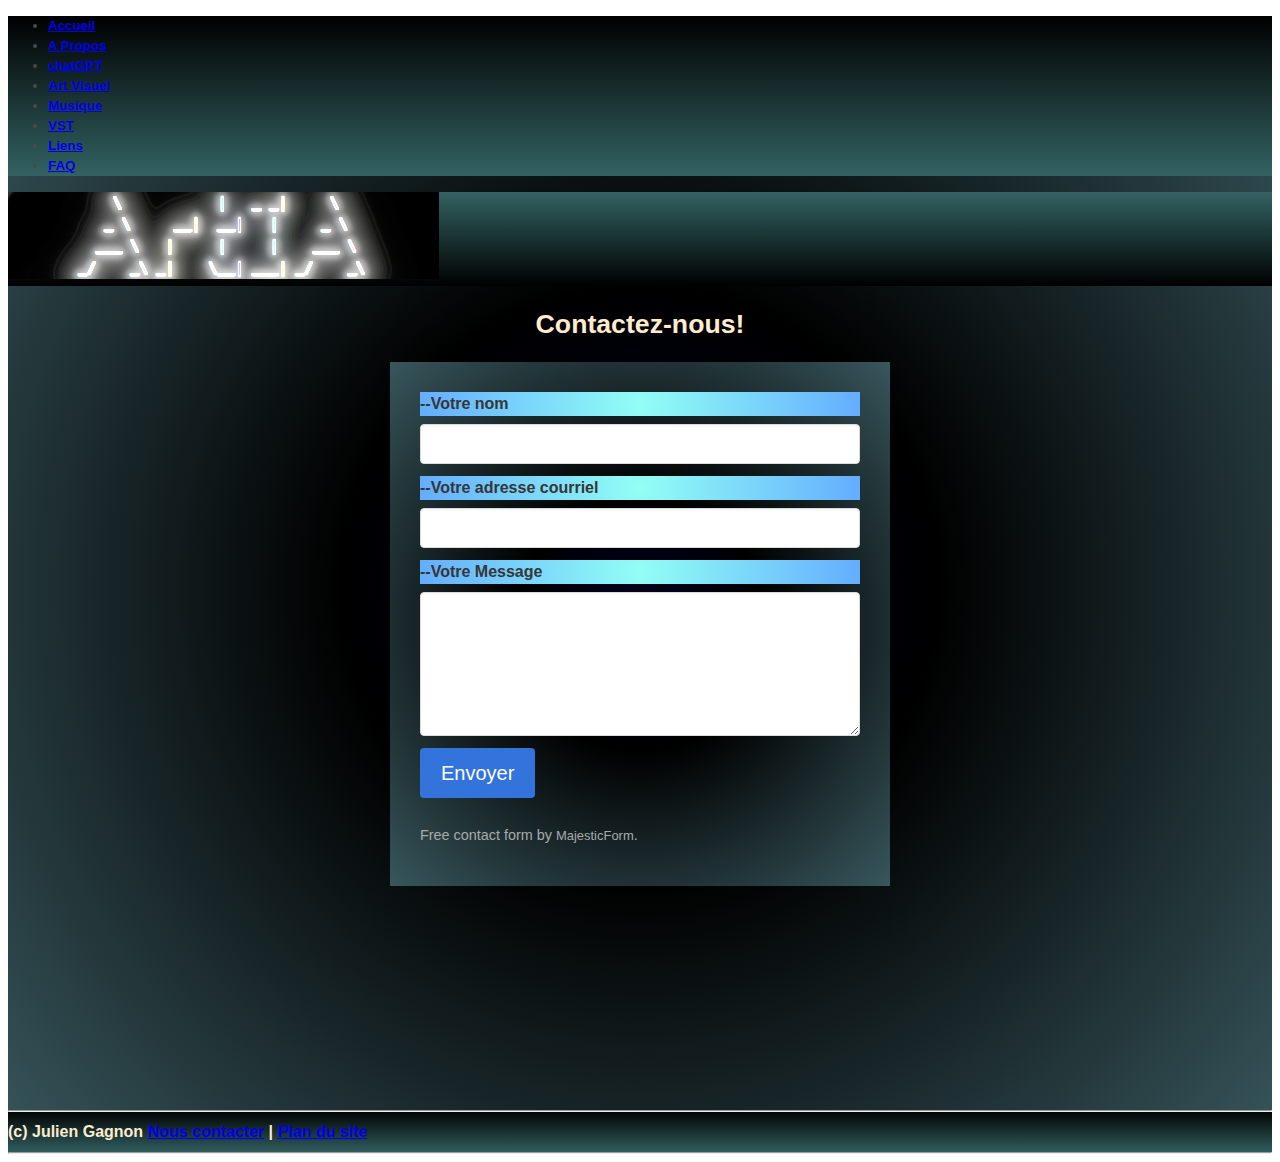
<file: contact.html>
<!DOCTYPE html>
<html lang="fr-ca">
  <head>
      <meta charset="UTF-8">
      <meta http-equiv="X-UA-Compatible" content="IE=edge">
      <meta name="viewport" content="width=device-width, initial-scale=1.0">
      <link href="https://cdn.jsdelivr.net/npm/bootstrap@5.0.2/dist/css/bootstrap.min.css" rel="stylesheet" integrity="sha384-EVSTQN3/azprG1Anm3QDgpJLIm9Nao0Yz1ztcQTwFspd3yD65VohhpuuCOmLASjC" crossorigin="anonymous">
      <script src="https://cdn.jsdelivr.net/npm/bootstrap@5.0.2/dist/js/bootstrap.bundle.min.js" integrity="sha384-MrcW6ZMFYlzcLA8Nl+NtUVF0sA7MsXsP1UyJoMp4YLEuNSfAP+JcXn/tWtIaxVXM" crossorigin="anonymous"></script>
      <link rel="stylesheet" href="./style.css">
      <link href="fcf-assets/css/fcf.default.css" rel="stylesheet">
      <title>ArtIA Contact</title>
  </head>
  <body>
<!--Entete (Header)-->    
    <!--Menu-->
    <header class="container-fluid  bg-gradup-ju">
      <nav>
        <ul class="nav nav-pills text-sm-center navbar">
          <li class="nav-item">
            <a class="nav-link" href="./index.html">Accueil</a>
          </li>
          <li class="nav-item">
          <a class="nav-link " href="./APropos.html">A Propos</a>
        </li>
        <li class="nav-item">
          <a class="nav-link" href="./chatGPT.html">chatGPT</a>
        </li>
        <li class="nav-item">
          <a class="nav-link" href="./ArtVisuel.html">Art Visuel</a>
        </li>
        <li class="nav-item">
          <a class="nav-link" href="./Musique.html">Musique</a>
        </li>
        <li class="nav-item">
          <a class="nav-link" href="./VSTs.html">VST</a>
        </li>
        <li class="nav-item">
          <a class="nav-link" href="./Liens.html">Liens</a>
        </li>
        <li class="nav-item">
          <a class="nav-link" href="./FAQ.html">FAQ</a>
        </li>
        </ul>
      </nav>
    </header>
    <!-- Logo -->
    <div class="container-fluid bg-graddown-ju">
          <img src="./Images/ArtIALogoGlow.png" class="img-fluid mx-auto d-block rounded-pill p-4" alt="Logo ASCII ArtIA">  
    </div>
<!--Titre de page (Contact)-->
        <h1 class="center">Contactez-nous!</h1>
<!--Formulaire de contact-->
    <div style="max-width:500px;padding:30px;margin: 0 auto;" class="bg-gradradout-ju rounded-pill">
        <div id="fcf-form">
            <form class="fcf-form-class" id="freeversion" method="post" action="fcf-assets/fcf.process.php">
                <div class="field">
                    <label for="Name" class="label has-text-weight-normald bg-gradradbutton-ju rounded">--Votre nom</label>
                    <div class="control">
                        <input type="text" name="Name" id="Name" class="input is-full-width" maxlength="100"
                            data-validate-field="Name">
                    </div>
                </div>
                <div class="field">
                  <label for="Email" class="label has-text-weight-normald bg-gradradbutton-ju rounded">--Votre adresse courriel</label>
                    <div class="control">
                        <input type="email" name="Email" id="Email" class="input is-full-width" maxlength="100"
                            data-validate-field="Email">
                    </div>
                </div>
                <div class="field">
                    <label for="Message" class="label has-text-weight-normald bg-gradradbutton-ju rounded">--Votre Message</label>
                    <div class="control">
                        <textarea name="Message" id="Message" class="textarea" maxlength="3000" rows="5" 
                        data-validate-field="Message"></textarea>
                    </div>
                </div>
                <div id="fcf-status" class="fcf-status"></div>
                <div class="field">
                    <div class="buttons">
                        <button id="fcf-button" type="submit" class="button is-link is-medium">Envoyer</button>
                    </div>
                </div>
            </form>
        </div>
        </div>
        <div id="fcf-thank-you" style="display:none">
            <!--Message de remerciement-->
            <strong>Merci</strong>
            <p>Nous allons vous répondre dès que possible!</p>
        </div>
    <!--Scripts du formulaire de contact-->
    <script src="fcf-assets/js/fcf.just-validate.min.js"></script>
    <script src="fcf-assets/js/fcf.form.js"></script>
<!--Pied de page (Footer)-->
    <br><br><br><br><br><br><br><br><br>
    <footer class="text-sm-center navbar fixed-bottom bg-gradup-ju copyright">
      <hr>
      (c) Julien Gagnon
      <a href="./contact.html" class="">Nous contacter</a> |
      <a href="./planDuSite.html" class="">Plan du site</a> 
      <hr>
    </footer>
  </body>
</html>
</file>
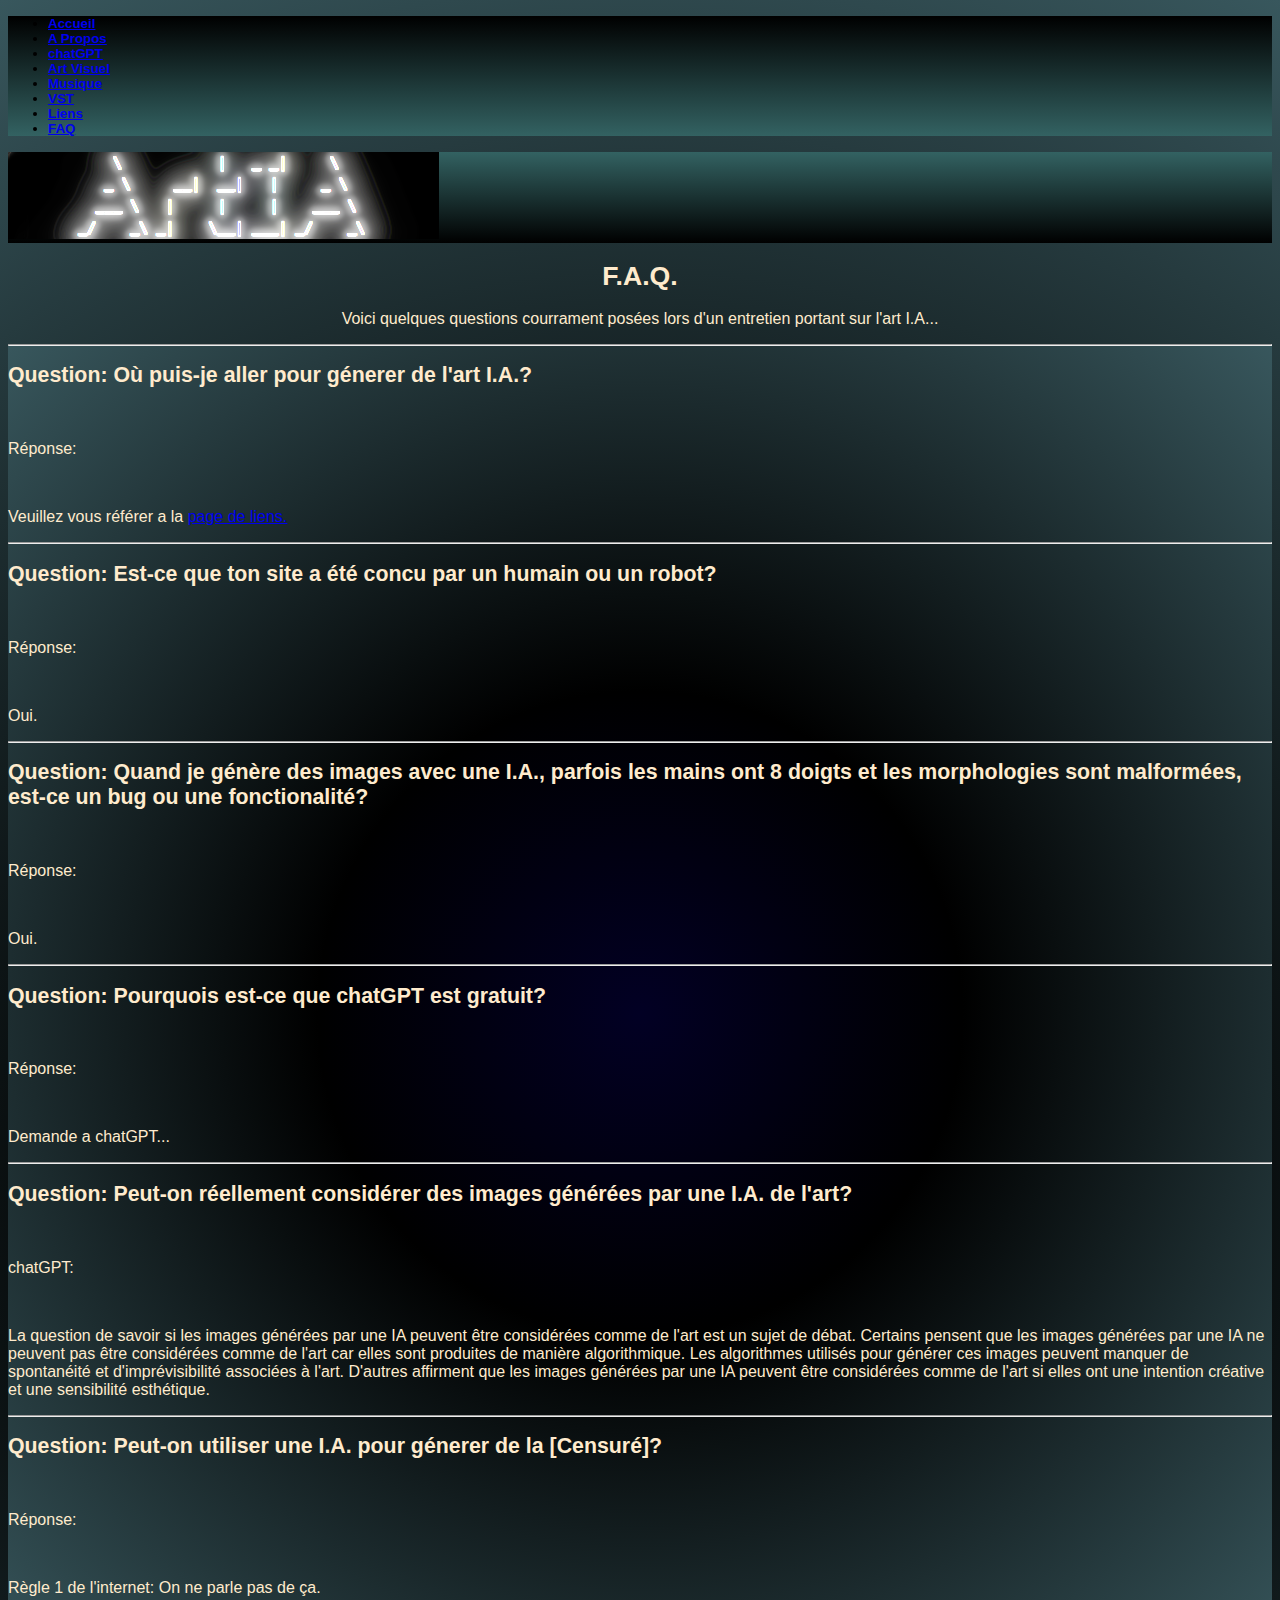
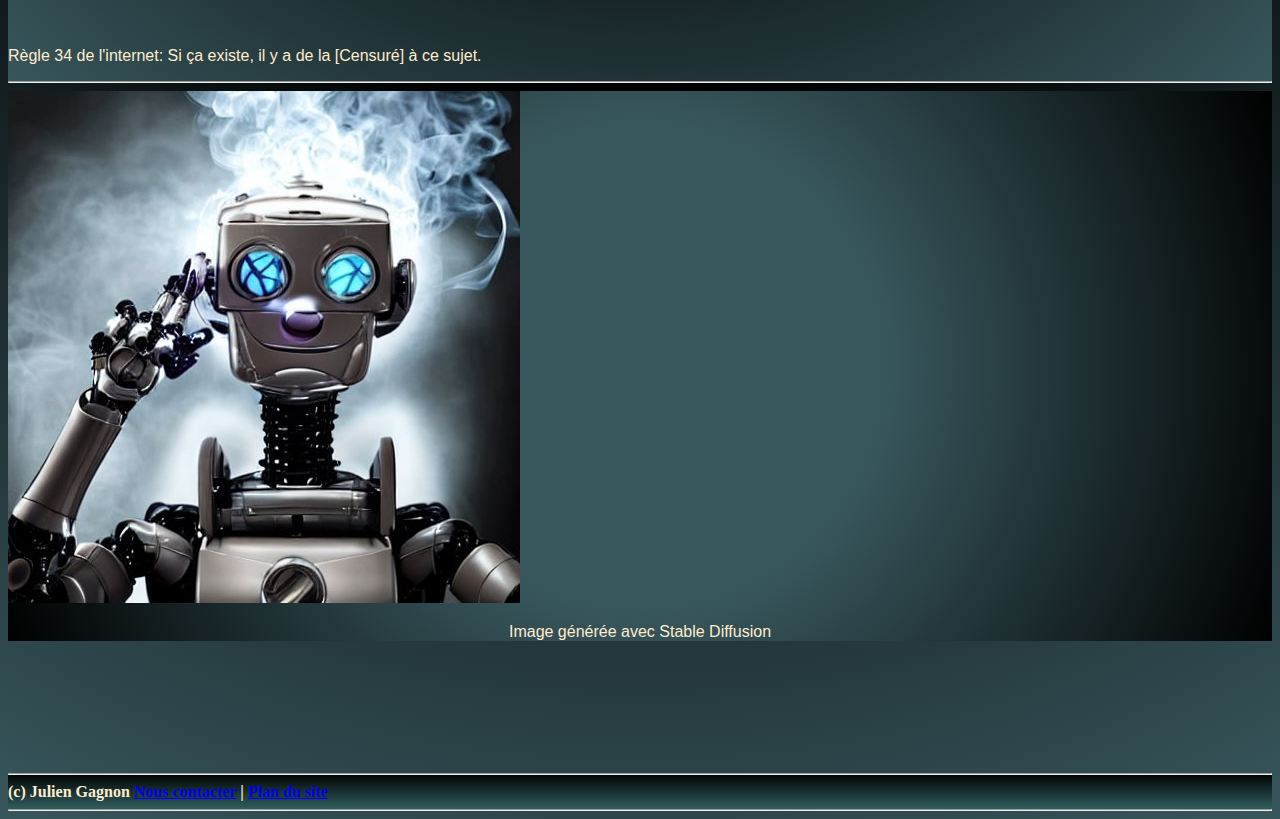
<file: FAQ.html>
<!DOCTYPE html>
<html lang="fr-ca">
  <head>
      <meta charset="UTF-8">
      <meta http-equiv="X-UA-Compatible" content="IE=edge">
      <meta name="viewport" content="width=device-width, initial-scale=1.0">
      <link href="https://cdn.jsdelivr.net/npm/bootstrap@5.0.2/dist/css/bootstrap.min.css" rel="stylesheet" integrity="sha384-EVSTQN3/azprG1Anm3QDgpJLIm9Nao0Yz1ztcQTwFspd3yD65VohhpuuCOmLASjC" crossorigin="anonymous">
      <script src="https://cdn.jsdelivr.net/npm/bootstrap@5.0.2/dist/js/bootstrap.bundle.min.js" integrity="sha384-MrcW6ZMFYlzcLA8Nl+NtUVF0sA7MsXsP1UyJoMp4YLEuNSfAP+JcXn/tWtIaxVXM" crossorigin="anonymous"></script>
      <link rel="stylesheet" href="./style.css">
      <title>ArtIA Acceuil</title>
  </head>
  <body>
<!--Entete (Header)-->    
    <!--Menu-->
    <header class="container-fluid bg-gradup-ju">
      <nav>
        <ul class="nav nav-pills text-sm-center navbar">
          <li class="nav-item">
            <a class="nav-link" href="./index.html">Accueil</a>
          </li>
          <li class="nav-item">
          <a class="nav-link " href="./APropos.html">A Propos</a>
        </li>
        <li class="nav-item">
          <a class="nav-link" href="./chatGPT.html">chatGPT</a>
        </li>
        <li class="nav-item">
          <a class="nav-link" href="./ArtVisuel.html">Art Visuel</a>
        </li>
        <li class="nav-item">
          <a class="nav-link" href="./Musique.html">Musique</a>
        </li>
        <li class="nav-item">
          <a class="nav-link" href="./VSTs.html">VST</a>
        </li>
        <li class="nav-item">
          <a class="nav-link" href="./Liens.html">Liens</a>
        </li>
        <li class="nav-item">
          <a class="nav-link active" href="./FAQ.html">FAQ</a>
        </li>
        </ul>
      </nav>
    </header>
    <!-- Logo -->
    <div class="container-fluid bg-graddown-ju">
          <img src="./Images/ArtIALogoGlow.png" class="img-fluid mx-auto d-block rounded-pill p-4" alt="Logo ASCII ArtIA">  
    </div>
<!--Titre de page (F.A.Q.)-->
        <h1 class="center">F.A.Q.</h1>
        <p class="center">Voici quelques questions courrament posées lors d'un entretien portant sur l'art I.A...</p>
    <!--Question et Réponses-->
      <div class="container-fluid row margin-auto-ju">
          <div class="col-sm-8 bg-gradradout-ju text-light p-3 rounded-pill ">
            <hr>
            <h2>Question: Où puis-je aller pour génerer de l'art I.A.?</h2>
            <br>
            <p>Réponse:</p>
            <br>
            <p>Veuillez vous référer a la <a href="./Liens.Html">page de liens.</a></p>
            <hr>
            <h2>Question: Est-ce que ton site a été concu par un humain ou un robot?</h2>
            <br>
            <p>Réponse:</p>
            <br>
            <p>Oui.</p>
            <hr>
            <h2>Question: Quand je génère des images avec une I.A., parfois les mains ont 8 doigts et les morphologies sont malformées, est-ce un bug ou une fonctionalité?</h2>
            <br>
            <p>Réponse:</p>
            <br>
            <p>Oui.</p>
            <hr>
            <h2>Question: Pourquois est-ce que chatGPT est gratuit?</h2>
            <br>
            <p>Réponse:</p>
            <br>
            <p>Demande a chatGPT...</p>
            <hr>
            <h2>Question: Peut-on réellement considérer des images générées par une I.A. de l'art?</h2>
            <br>
            <p>chatGPT:</p>
            <br>
            <p>La question de savoir si les images générées par une IA peuvent être considérées comme de l'art est un sujet de débat.
              Certains pensent que les images générées par une IA ne peuvent pas être considérées comme de l'art car elles sont produites de manière algorithmique.
              Les algorithmes utilisés pour générer ces images peuvent manquer de spontanéité et d'imprévisibilité associées à l'art.
              D'autres affirment que les images générées par une IA peuvent être considérées comme de l'art si elles ont une intention créative et une sensibilité esthétique.</p>
            <hr>
            <h2>Question: Peut-on utiliser une I.A. pour génerer de la [Censuré]?</h2>
            <br>
            <p>Réponse:</p>
            <br>
            <p>Règle 1 de l'internet: On ne parle pas de ça.</p>
            <br>
            <p>Règle 34 de l'internet: Si ça existe, il y a de la [Censuré] à ce sujet.</p>
            <hr>
          </div>
          <div class="col-sm-4 bg-gradradin-ju text-light p-3 rounded-pill ">
            <img src="./Images/Robot_Smoke.jpg" class="img-fluid rounded mx-auto d-block" alt="Robot avec de la fumée qui lui sort de la tête.">
            <br>
            <p class="center">Image générée avec Stable Diffusion</p>
          </div>
      </div>
    <br><br><br>
<!--Pied de page (Footer)-->
    <br><br><br>
    <footer class="text-sm-center navbar fixed-bottom bg-gradup-ju copyright">
      <hr>
      (c) Julien Gagnon
      <a href="./contact.html" class="">Nous contacter</a> |
      <a href="./planDuSite.html" class="">Plan du site</a> 
      <hr>
    </footer>


  </body>
</html>
</file>
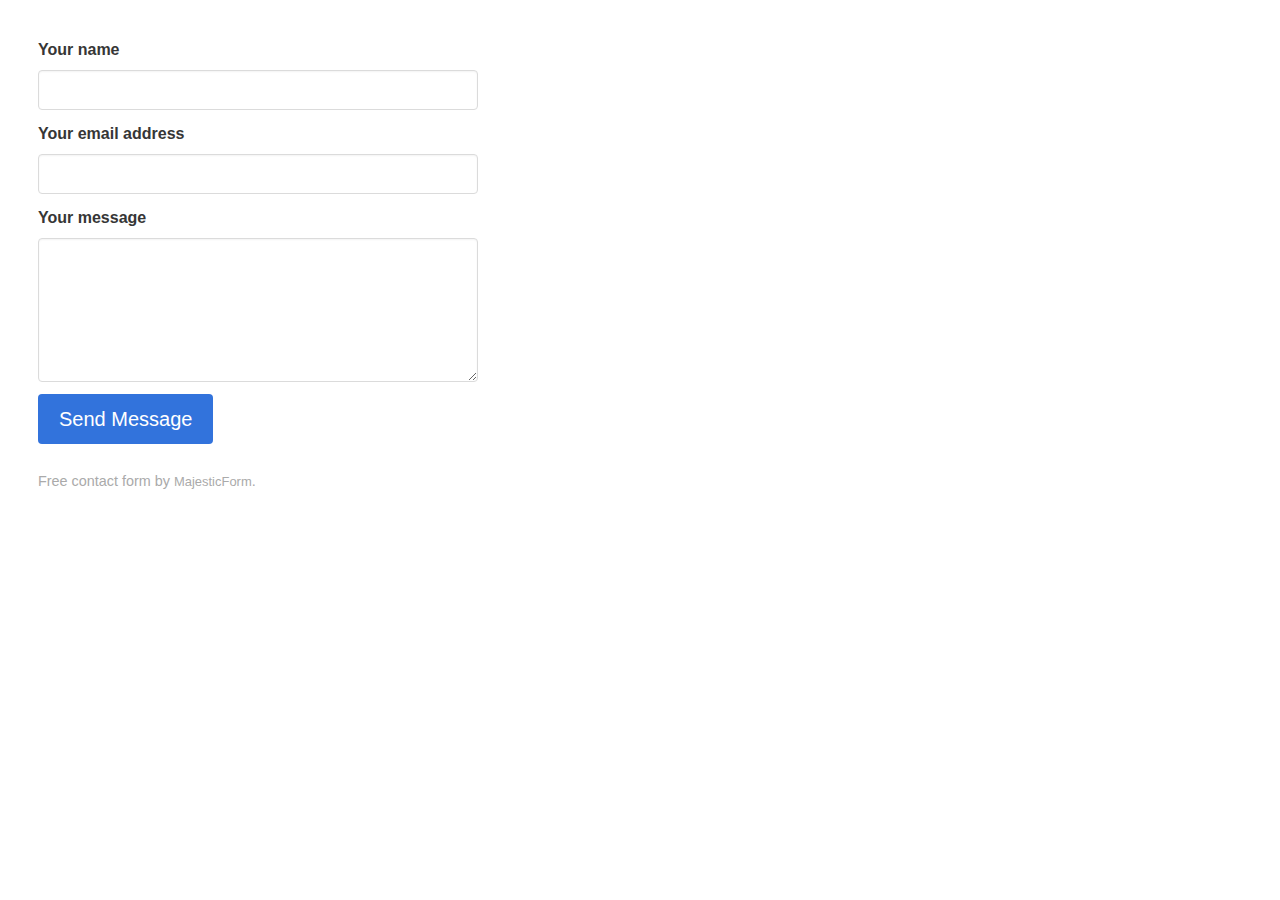
<file: fcf.form.htm>
<!doctype html>
<html lang="en">

<head>
    <meta charset="utf-8">
    <meta name="viewport" content="width=device-width, initial-scale=1, shrink-to-fit=no">
    <link href="fcf-assets/css/fcf.default.css" rel="stylesheet">
    <title>Contact Form</title>
</head>

<body>
 <!--Formulaire de contact-->   
    <div style="max-width:500px;padding:30px">
        <div id="fcf-form">
            <form class="fcf-form-class" id="freeversion" method="post" action="fcf-assets/fcf.process.php">

                <div class="field">
                    <label for="Name" class="label has-text-weight-bold">Your name</label>
                    <div class="control">
                        <input type="text" name="Name" id="Name" class="input is-full-width" maxlength="100"
                            data-validate-field="Name">
                    </div>
                </div>
                <div class="field">
                    <label for="Email" class="label has-text-weight-bold">Your email address</label>
                    <div class="control">
                        <input type="email" name="Email" id="Email" class="input is-full-width" maxlength="100"
                            data-validate-field="Email">
                    </div>
                </div>
                <div class="field">
                    <label for="Message" class="label has-text-weight-bold">Your message</label>
                    <div class="control">
                        <textarea name="Message" id="Message" class="textarea" maxlength="3000" rows="5" 
                        data-validate-field="Message"></textarea>
                    </div>
                </div>
                <div id="fcf-status" class="fcf-status"></div>
                <div class="field">
                    <div class="buttons">
                        <button id="fcf-button" type="submit" class="button is-link is-medium">Send Message</button>
                    </div>
                </div>
            </form>
        </div>
        <div id="fcf-thank-you" style="display:none">
            <!-- Message de remerciement -->
            <strong>Voila!</strong>
            <p>Merci pour le message! Nous vous contacterons des que possible!</p>
        </div>
    </div>
    <script src="fcf-assets/js/fcf.just-validate.min.js"></script>
    <script src="fcf-assets/js/fcf.form.js"></script>



</body>

</html>
</file>
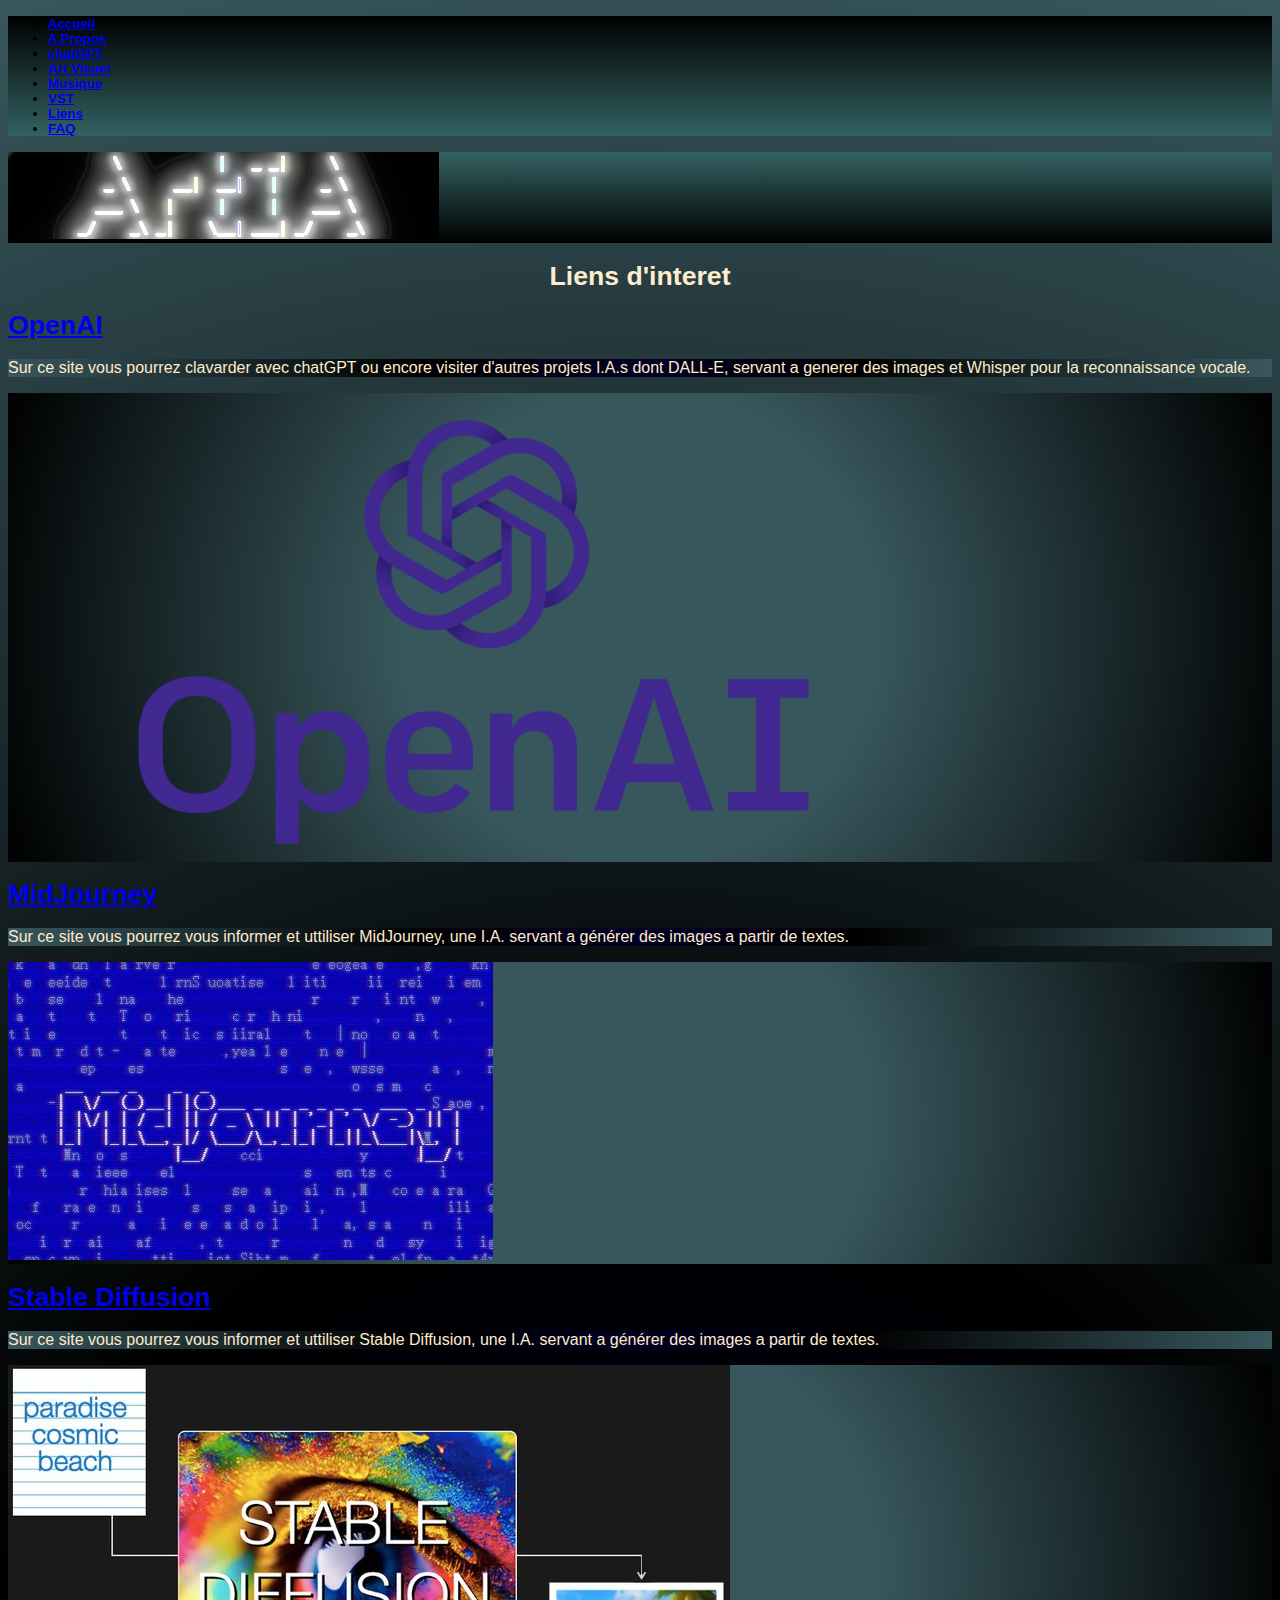
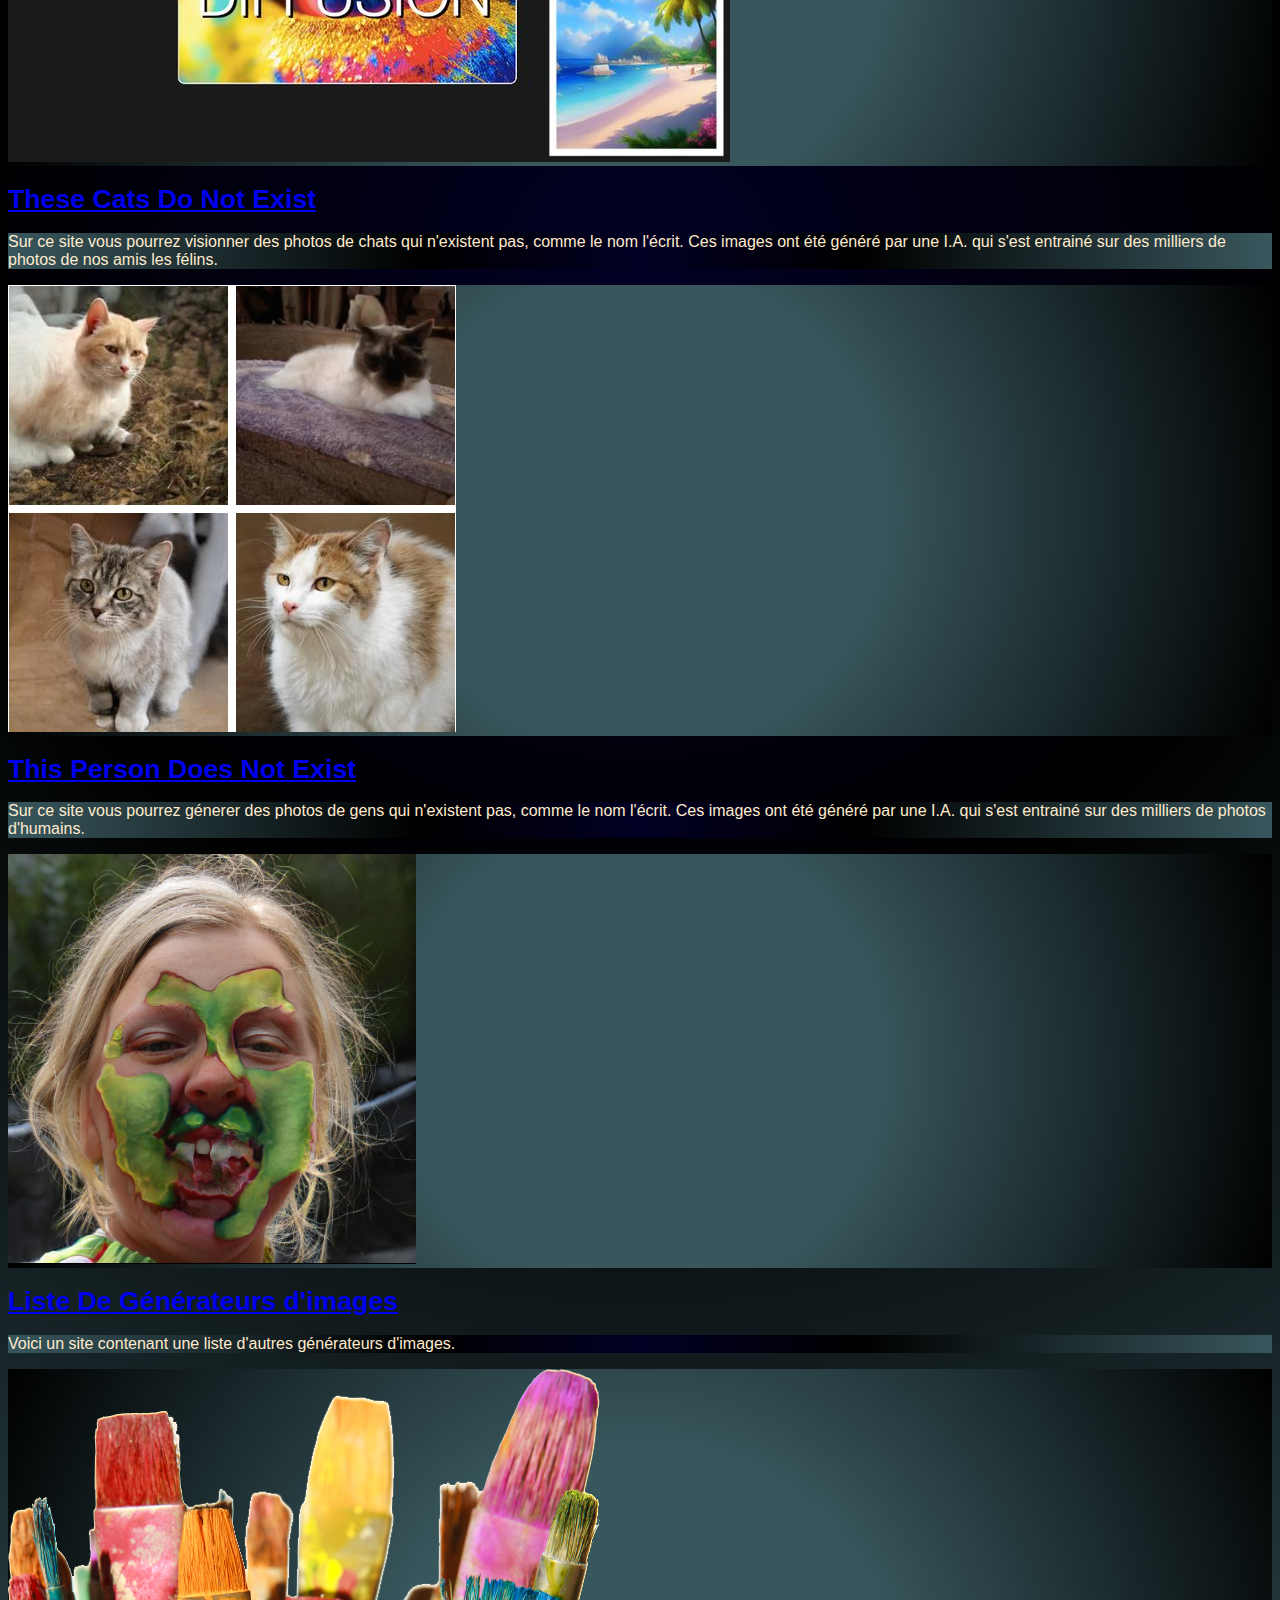
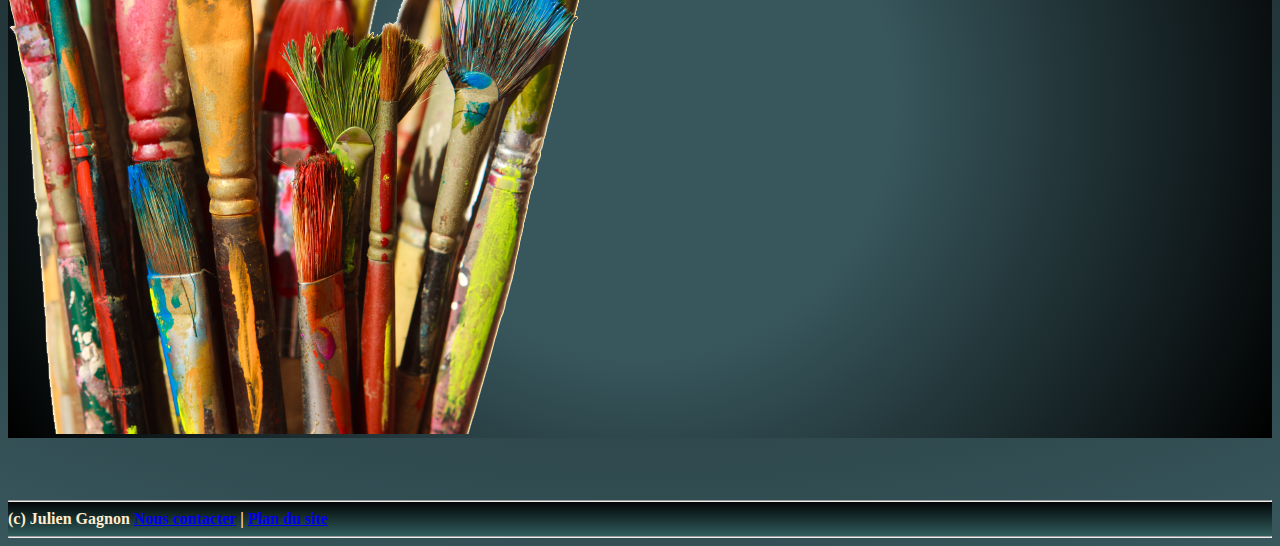
<file: Liens.html>
<!DOCTYPE html>
<html lang="fr-ca">
  <head>
      <meta charset="UTF-8">
      <meta http-equiv="X-UA-Compatible" content="IE=edge">
      <meta name="viewport" content="width=device-width, initial-scale=1.0">
      <link href="https://cdn.jsdelivr.net/npm/bootstrap@5.0.2/dist/css/bootstrap.min.css" rel="stylesheet" integrity="sha384-EVSTQN3/azprG1Anm3QDgpJLIm9Nao0Yz1ztcQTwFspd3yD65VohhpuuCOmLASjC" crossorigin="anonymous">
      <script src="https://cdn.jsdelivr.net/npm/bootstrap@5.0.2/dist/js/bootstrap.bundle.min.js" integrity="sha384-MrcW6ZMFYlzcLA8Nl+NtUVF0sA7MsXsP1UyJoMp4YLEuNSfAP+JcXn/tWtIaxVXM" crossorigin="anonymous"></script>
      <link rel="stylesheet" href="./style.css">
      <title>ArtIA Acceuil</title>
  </head>
  <body>
<!--Entete (Header)-->    
    <!--Menu-->
    <header class="container-fluid bg-gradup-ju ">
      <nav>
        <ul class="nav nav-pills text-sm-center navbar">
          <li class="nav-item">
            <a class="nav-link" href="./index.html">Accueil</a>
          </li>
          <li class="nav-item">
          <a class="nav-link " href="./APropos.html">A Propos</a>
        </li>
        <li class="nav-item">
          <a class="nav-link" href="./chatGPT.html">chatGPT</a>
        </li>
        <li class="nav-item">
          <a class="nav-link" href="./ArtVisuel.html">Art Visuel</a>
        </li>
        <li class="nav-item">
          <a class="nav-link" href="./Musique.html">Musique</a>
        </li>
        <li class="nav-item">
          <a class="nav-link" href="./VSTs.html">VST</a>
        </li>
        <li class="nav-item">
          <a class="nav-link active" href="./Liens.html">Liens</a>
        </li>
        <li class="nav-item">
          <a class="nav-link" href="./FAQ.html">FAQ</a>
        </li>
        </ul>
      </nav>
    </header>
    <!-- Logo -->
    <div class="container-fluid bg-graddown-ju">
          <img src="./Images/ArtIALogoGlow.png" class="img-fluid mx-auto d-block rounded-pill p-4" alt="Logo ASCII ArtIA">  
    </div>
<!--Titre de page (Liens)-->
      <h1 class="center">Liens d'interet</h1>
<!--Article OpenAI-->
    <!--Article Titre-->
      <div class="container row margin-auto-ju">
        <div class="row justify-content-md-center">

          <div class="col col-sm-12 p-3">
            <h1><a href="https://openai.com"  target="_blank"> OpenAI </a>
            </h1>
          </div>
        </div>
      </div>
    <!--Article Texte/Photo-->
      <div class="container-fluid row margin-auto-ju">
          <div class="col-sm-8 bg-gradradout-ju text-light p-3 rounded-pill ">
            <p>Sur ce site vous pourrez clavarder avec chatGPT ou encore visiter d'autres projets I.A.s dont DALL-E, servant a generer des images et Whisper pour la reconnaissance vocale.
            </p>
          </div>
          <div class="col-sm-4 bg-gradradin-ju text-light p-3 rounded-pill ">
            <a href="https://openai.com"  target="_blank"><img src="./Images/ImgLiens/OpenAILogo.webp" class="img-fluid rounded mx-auto d-block" alt="Logo OpenAI"></a>
          </div>
      </div>
<!--Article MidJourney-->
    <!--Article Titre-->
    <div class="container row margin-auto-ju">
      <div class="row justify-content-md-center">

        <div class="col col-sm-12 p-3">
          <h1><a href="https://www.midjourney.com/" target="_blank"> MidJourney </a>
          </h1>
        </div>
      </div>
    </div>
  <!--Article Texte/Photo-->
    <div class="container-fluid row margin-auto-ju">
        <div class="col-sm-8 bg-gradradout-ju text-light p-3 rounded-pill ">
          <p>Sur ce site vous pourrez vous informer et uttiliser MidJourney, une I.A. servant a générer des images a partir de textes.
        </div>
        <div class="col-sm-4 bg-gradradin-ju text-light p-3 rounded-pill ">
          <a href="https://www.midjourney.com/" target="_blank"><img src="./Images/ImgLiens/Logo_MidJourney.jpg" class="img-fluid rounded mx-auto d-block" alt="Logo MidJourney"></a>
        </div>
    </div>
<!--Article Stable Diffusion-->
    <!--Article Titre-->
    <div class="container row margin-auto-ju">
      <div class="row justify-content-md-center">

        <div class="col col-sm-12 p-3">
          <h1><a href="https://stablediffusionweb.com/" target="_blank"> Stable Diffusion </a>
          </h1>
        </div>
      </div>
    </div>
  <!--Article Texte/Photo-->
    <div class="container-fluid row margin-auto-ju">
        <div class="col-sm-8 bg-gradradout-ju text-light p-3 rounded-pill ">
          <p>Sur ce site vous pourrez vous informer et uttiliser Stable Diffusion, une I.A. servant a générer des images a partir de textes.
        </div>
        <div class="col-sm-4 bg-gradradin-ju text-light p-3 rounded-pill ">
          <a href="https://stablediffusionweb.com/" target="_blank"><img src="./Images/ImgLiens/Logo_Stable_Diffusion.png" class="img-fluid rounded mx-auto d-block" alt="Logo Stable Diffusion"></a>
        </div>
    </div>
<!--Article These Cats Do Not Exist-->
    <!--Article Titre-->
    <div class="container row margin-auto-ju">
      <div class="row justify-content-md-center">

        <div class="col col-sm-12 p-3">
          <h1><a href="http://thesecatsdonotexist.com/" target="_blank"> These Cats Do Not Exist </a>
          </h1>
        </div>
      </div>
    </div>
  <!--Article Texte/Photo-->
    <div class="container-fluid row margin-auto-ju">
        <div class="col-sm-8 bg-gradradout-ju text-light p-3 rounded-pill ">
          <p>Sur ce site vous pourrez visionner des photos de chats qui n'existent pas, comme le nom l'écrit. Ces images ont été généré par une I.A. qui s'est entrainé sur des milliers de photos de nos amis les félins.
        </div>
        <div class="col-sm-4 bg-gradradin-ju text-light p-3 rounded-pill ">
          <a href="http://thesecatsdonotexist.com/" target="_blank"><img src="./Images/ImgLiens/Logo_These_Cats.png" class="img-fluid rounded mx-auto d-block" alt="Logo Stable Diffusion"></a>
        </div>
    </div>
<!--Article This Person Does Not Exist-->
    <!--Article Titre-->
    <div class="container row margin-auto-ju">
      <div class="row justify-content-md-center">

        <div class="col col-sm-12 p-3">
          <h1><a href="https://thispersondoesnotexist.xyz/" target="_blank"> This Person Does Not Exist </a>
          </h1>
        </div>
      </div>
    </div>
  <!--Article Texte/Photo-->
    <div class="container-fluid row margin-auto-ju">
        <div class="col-sm-8 bg-gradradout-ju text-light p-3 rounded-pill ">
          <p>Sur ce site vous pourrez génerer des photos de gens qui n'existent pas, comme le nom l'écrit. Ces images ont été généré par une I.A. qui s'est entrainé sur des milliers de photos d'humains.
        </div>
        <div class="col-sm-4 bg-gradradin-ju text-light p-3 rounded-pill ">
          <a href="https://thispersondoesnotexist.xyz/" target="_blank"><img src="./Images/ImgLiens/Logo_This_Person.png" class="img-fluid rounded mx-auto d-block" alt="Photo Générée Par This Person Does Not Exist"></a>
        </div>
    </div>
<!--Article Liste De Générateurs d'Images-->
    <!--Article Titre-->
    <div class="container row margin-auto-ju">
      <div class="row justify-content-md-center">

        <div class="col col-sm-12 p-3">
          <h1><a href="https://rigorousthemes.com/blog/best-ai-image-generators/#:~:text=Best%20AI%20Image%20Generators%201%201.%20DALL-E%202,7.%20Runway%20ML%208%208.%20Artbreeder%20%C3%89l%C3%A9ments%20suppl%C3%A9mentaires" target="_blank"> Liste De Générateurs d'images </a>
          </h1>
        </div>
      </div>
    </div>
  <!--Article Texte/Photo-->
    <div class="container-fluid row margin-auto-ju">
        <div class="col-sm-8 bg-gradradout-ju text-light p-3 rounded-pill ">
          <p>Voici un site contenant une liste d'autres générateurs d'images.
        </div>
        <div class="col-sm-4 bg-gradradin-ju text-light p-3 rounded-pill ">
          <a href="https://rigorousthemes.com/blog/best-ai-image-generators/#:~:text=Best%20AI%20Image%20Generators%201%201.%20DALL-E%202,7.%20Runway%20ML%208%208.%20Artbreeder%20%C3%89l%C3%A9ments%20suppl%C3%A9mentaires" target="_blank"><img src="./Images/ImgLiens/Logo_Liste_Gen.png" class="img-fluid rounded mx-auto d-block" alt="Photo Générée Par This Person Does Not Exist"></a>
        </div>
    </div>
<!--Pied de page (Footer)-->
    <br><br><br>
    <footer class="text-sm-center navbar fixed-bottom bg-gradup-ju copyright">
      <hr>
      (c) Julien Gagnon
      <a href="./contact.html" class="">Nous contacter</a> |
      <a href="./planDuSite.html" class="">Plan du site</a> 
      <hr>
    </footer>

  </body>
</html>
</file>
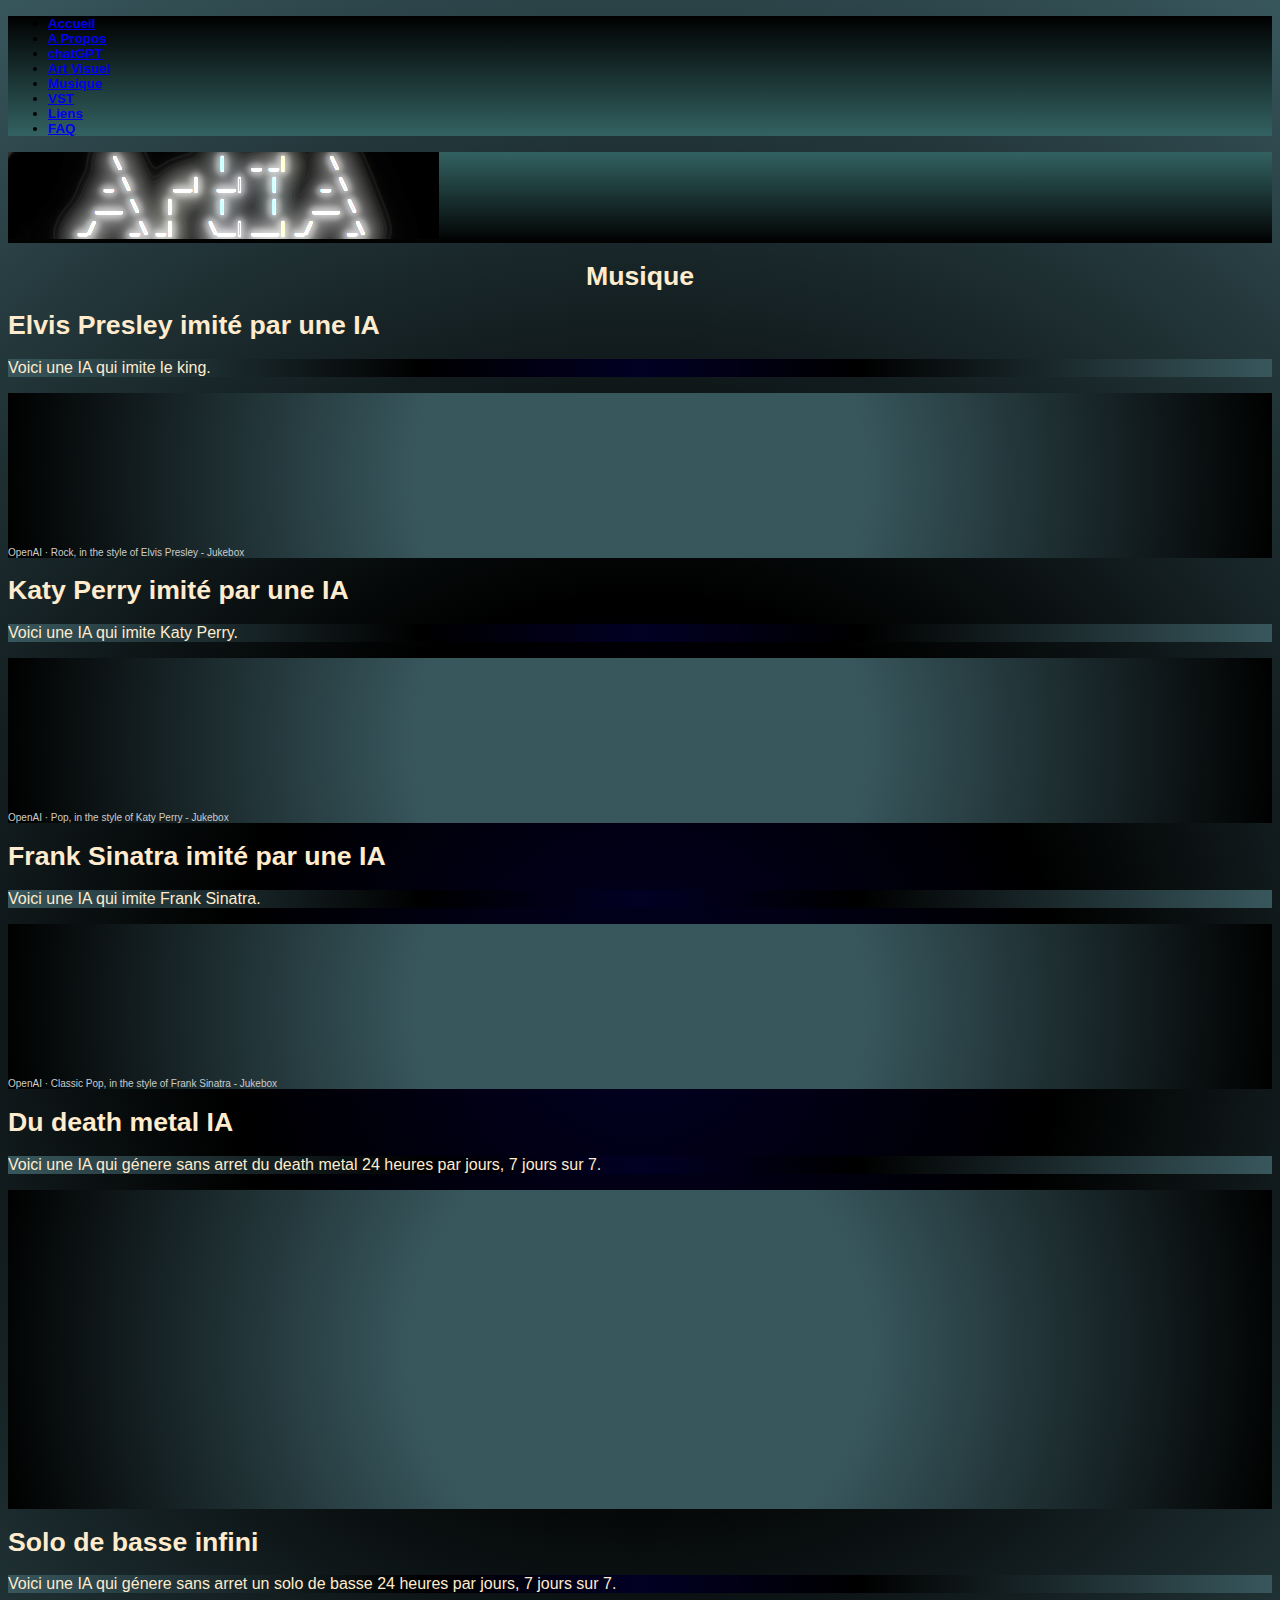
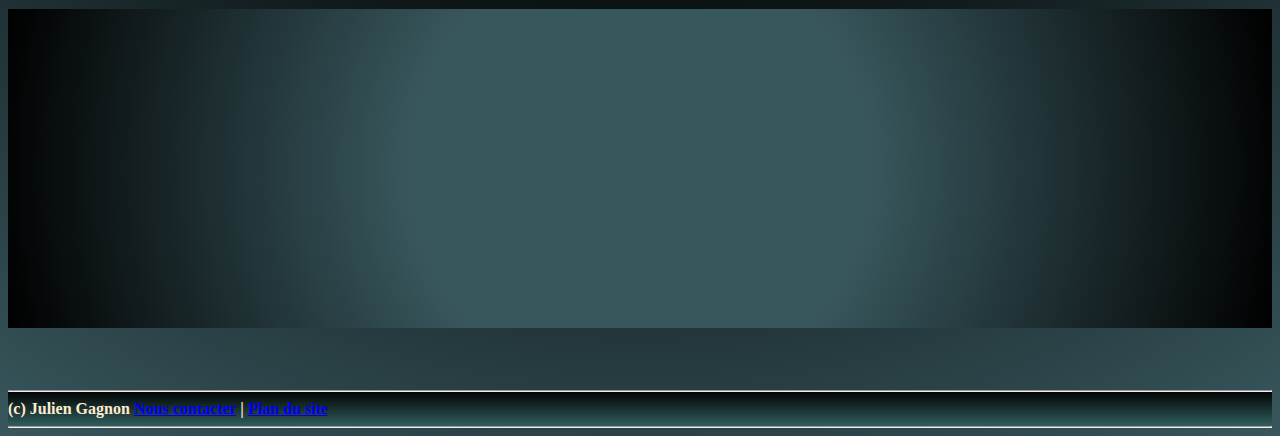
<file: Musique.html>
<!DOCTYPE html>
<html lang="fr-ca">
  <head>
      <meta charset="UTF-8">
      <meta http-equiv="X-UA-Compatible" content="IE=edge">
      <meta name="viewport" content="width=device-width, initial-scale=1.0">
      <link href="https://cdn.jsdelivr.net/npm/bootstrap@5.0.2/dist/css/bootstrap.min.css" rel="stylesheet" integrity="sha384-EVSTQN3/azprG1Anm3QDgpJLIm9Nao0Yz1ztcQTwFspd3yD65VohhpuuCOmLASjC" crossorigin="anonymous">
      <script src="https://cdn.jsdelivr.net/npm/bootstrap@5.0.2/dist/js/bootstrap.bundle.min.js" integrity="sha384-MrcW6ZMFYlzcLA8Nl+NtUVF0sA7MsXsP1UyJoMp4YLEuNSfAP+JcXn/tWtIaxVXM" crossorigin="anonymous"></script>
      <link rel="stylesheet" href="./style.css">
      <title>ArtIA Musique</title>
  </head>
  <body>
<!--Entete (Header)-->    
    <!--Menu-->
    <header class="container-fluid bg-gradup-ju">
      <nav>
        <ul class="nav nav-pills text-sm-center navbar">
          <li class="nav-item">
            <a class="nav-link" href="./index.html">Accueil</a>
          </li>
          <li class="nav-item">
          <a class="nav-link " href="./APropos.html">A Propos</a>
        </li>
        <li class="nav-item">
          <a class="nav-link" href="./chatGPT.html">chatGPT</a>
        </li>
        <li class="nav-item">
          <a class="nav-link" href="./ArtVisuel.html">Art Visuel</a>
        </li>
        <li class="nav-item">
          <a class="nav-link active" href="./Musique.html">Musique</a>
        </li>
        <li class="nav-item">
          <a class="nav-link" href="./VSTs.html">VST</a>
        </li>
        <li class="nav-item">
          <a class="nav-link" href="./Liens.html">Liens</a>
        </li>
        <li class="nav-item">
          <a class="nav-link" href="./FAQ.html">FAQ</a>
        </li>
        </ul>
      </nav>
    </header>
    <!-- Logo -->
    <div class="container-fluid bg-graddown-ju">
          <img src="./Images/ArtIALogoGlow.png" class="img-fluid mx-auto d-block rounded-pill p-4" alt="Logo ASCII ArtIA">  
    </div>
<!--Titre de page (Musique)-->
        <h1 class="center">Musique</h1>
<!--Article Elvis-->
    <!--Article Titre-->
      <div class="container row margin-auto-ju">
        <div class="row justify-content-md-center">
          <div class="col col-sm-12 p-3">
            <h1>Elvis Presley imité par une IA</h1>
          </div>
        </div>
      </div>
    <!--Article Texte/Photo-->
      <div class="container-fluid row margin-auto-ju">
          <div class="col-sm-8 bg-gradradout-ju text-light p-3 rounded-pill ">
            <p>Voici une IA qui imite le king.</p>
          </div>
          <div class="col-sm-4 bg-gradradin-ju text-light p-3 rounded-pill ">
            <iframe width="100%" height="100%" scrolling="no" frameborder="no" allow="autoplay" src="https://w.soundcloud.com/player/?url=https%3A//api.soundcloud.com/tracks/802881586&color=%23ff5500&auto_play=false&hide_related=false&show_comments=true&show_user=true&show_reposts=false&show_teaser=true&visual=true"></iframe><div style="font-size: 10px; color: #cccccc;line-break: anywhere;word-break: normal;overflow: hidden;white-space: nowrap;text-overflow: ellipsis; font-family: Interstate,Lucida Grande,Lucida Sans Unicode,Lucida Sans,Garuda,Verdana,Tahoma,sans-serif;font-weight: 100;"><a href="https://soundcloud.com/openai_audio" title="OpenAI" target="_blank" style="color: #cccccc; text-decoration: none;">OpenAI</a> · <a href="https://soundcloud.com/openai_audio/rock-in-the-style-of-elvis-4" title="Rock, in the style of Elvis Presley - Jukebox" target="_blank" style="color: #cccccc; text-decoration: none;">Rock, in the style of Elvis Presley - Jukebox</a></div>
          </div>
      </div>
<!--Article Katy Perry-->
    <!--Article Titre-->
    <div class="container row margin-auto-ju">
      <div class="row justify-content-md-center">

        <div class="col col-sm-12 p-3">
          <h1>Katy Perry imité par une IA</h1>
        </div>
      </div>
    </div>
  <!--Article Texte/Photo-->
    <div class="container-fluid row margin-auto-ju">
        <div class="col-sm-8 bg-gradradout-ju text-light p-3 rounded-pill ">
          <p>Voici une IA qui imite Katy Perry.</p>
        </div>
        <div class="col-sm-4 bg-gradradin-ju text-light p-3 rounded-pill ">
          <iframe width="100%" height="100%" scrolling="no" frameborder="no" allow="autoplay" src="https://w.soundcloud.com/player/?url=https%3A//api.soundcloud.com/tracks/787820224&color=%23ff5500&auto_play=false&hide_related=false&show_comments=true&show_user=true&show_reposts=false&show_teaser=true&visual=true"></iframe><div style="font-size: 10px; color: #cccccc;line-break: anywhere;word-break: normal;overflow: hidden;white-space: nowrap;text-overflow: ellipsis; font-family: Interstate,Lucida Grande,Lucida Sans Unicode,Lucida Sans,Garuda,Verdana,Tahoma,sans-serif;font-weight: 100;"><a href="https://soundcloud.com/openai_audio" title="OpenAI" target="_blank" style="color: #cccccc; text-decoration: none;">OpenAI</a> · <a href="https://soundcloud.com/openai_audio/jukebox-novel_lyrics-78968609" title="Pop, in the style of Katy Perry - Jukebox" target="_blank" style="color: #cccccc; text-decoration: none;">Pop, in the style of Katy Perry - Jukebox</a></div> </div>
        </div>
    </div>
<!--Article Frank Sinatra-->
    <!--Article Titre-->
    <div class="container row margin-auto-ju">
      <div class="row justify-content-md-center">
        <div class="col col-sm-12 p-3">
          <h1>Frank Sinatra imité par une IA</h1>
        </div>
      </div>
    </div>
  <!--Article Texte/Photo-->
    <div class="container-fluid row margin-auto-ju">
        <div class="col-sm-8 bg-gradradout-ju text-light p-3 rounded-pill ">
          <p>Voici une IA qui imite Frank Sinatra.</p>
        </div>
        <div class="col-sm-4 bg-gradradin-ju text-light p-3 rounded-pill ">
          <iframe width="100%" height="100%" scrolling="no" frameborder="no" allow="autoplay" src="https://w.soundcloud.com/player/?url=https%3A//api.soundcloud.com/tracks/789400390&color=%23ff5500&auto_play=false&hide_related=false&show_comments=true&show_user=true&show_reposts=false&show_teaser=true&visual=true"></iframe><div style="font-size: 10px; color: #cccccc;line-break: anywhere;word-break: normal;overflow: hidden;white-space: nowrap;text-overflow: ellipsis; font-family: Interstate,Lucida Grande,Lucida Sans Unicode,Lucida Sans,Garuda,Verdana,Tahoma,sans-serif;font-weight: 100;"><a href="https://soundcloud.com/openai_audio" title="OpenAI" target="_blank" style="color: #cccccc; text-decoration: none;">OpenAI</a> · <a href="https://soundcloud.com/openai_audio/jukebox-265820820" title="Classic Pop, in the style of Frank Sinatra - Jukebox" target="_blank" style="color: #cccccc; text-decoration: none;">Classic Pop, in the style of Frank Sinatra - Jukebox</a></div>  </div>
        </div>
    </div>
<!--Article Death Metal 24/7-->
    <!--Article Titre-->
    <div class="container row margin-auto-ju">
      <div class="row justify-content-md-center">
        <div class="col col-sm-12 p-3">
          <h1>Du death metal IA</h1>
        </div>
      </div>
    </div>
  <!--Article Texte/Photo-->
    <div class="container-fluid row margin-auto-ju">
        <div class="col-sm-8 bg-gradradout-ju text-light p-3 rounded-pill ">
          <p>Voici une IA qui génere sans arret du death metal 24 heures par jours, 7 jours sur 7.</p>
        </div>
        <div class="col-sm-4 bg-gradradin-ju text-light p-3 rounded-pill">
          <iframe width=100% height="315" src="https://www.youtube.com/embed/MwtVkPKx3RA" title="YouTube video player" frameborder="0" allow="accelerometer; autoplay; clipboard-write; encrypted-media; gyroscope; picture-in-picture; web-share" allowfullscreen></iframe>
        </div>
    </div>
<!--Article Solo De Basse 24/7-->
<!--Article Titre-->
    <div class="container row margin-auto-ju">
      <div class="row justify-content-md-center">
        <div class="col col-sm-12 p-3">
          <h1>Solo de basse infini</h1>
        </div>
      </div>
    </div>
  <!--Article Texte/Photo-->
    <div class="container-fluid row margin-auto-ju">
        <div class="col-sm-8 bg-gradradout-ju text-light p-3 rounded-pill ">
          <p>Voici une IA qui génere sans arret un solo de basse 24 heures par jours, 7 jours sur 7.</p>
        </div>
        <div class="col-sm-4 bg-gradradin-ju text-light p-3 rounded-pill">
          <iframe width=100% height="315" src="https://www.youtube.com/embed/RRwJzw4VvZA" title="YouTube video player" frameborder="0" allow="accelerometer; autoplay; clipboard-write; encrypted-media; gyroscope; picture-in-picture; web-share" allowfullscreen></iframe>   </div>
    </div>
          <!--Pied de page (Footer)-->
    <br><br><br>
    <footer class="text-sm-center navbar fixed-bottom bg-gradup-ju copyright">
      <hr>
      (c) Julien Gagnon
      <a href="./contact.html" class="">Nous contacter</a> |
      <a href="./planDuSite.html" class="">Plan du site</a> 
      <hr>
    </footer>
  </body>
</html>
</file>
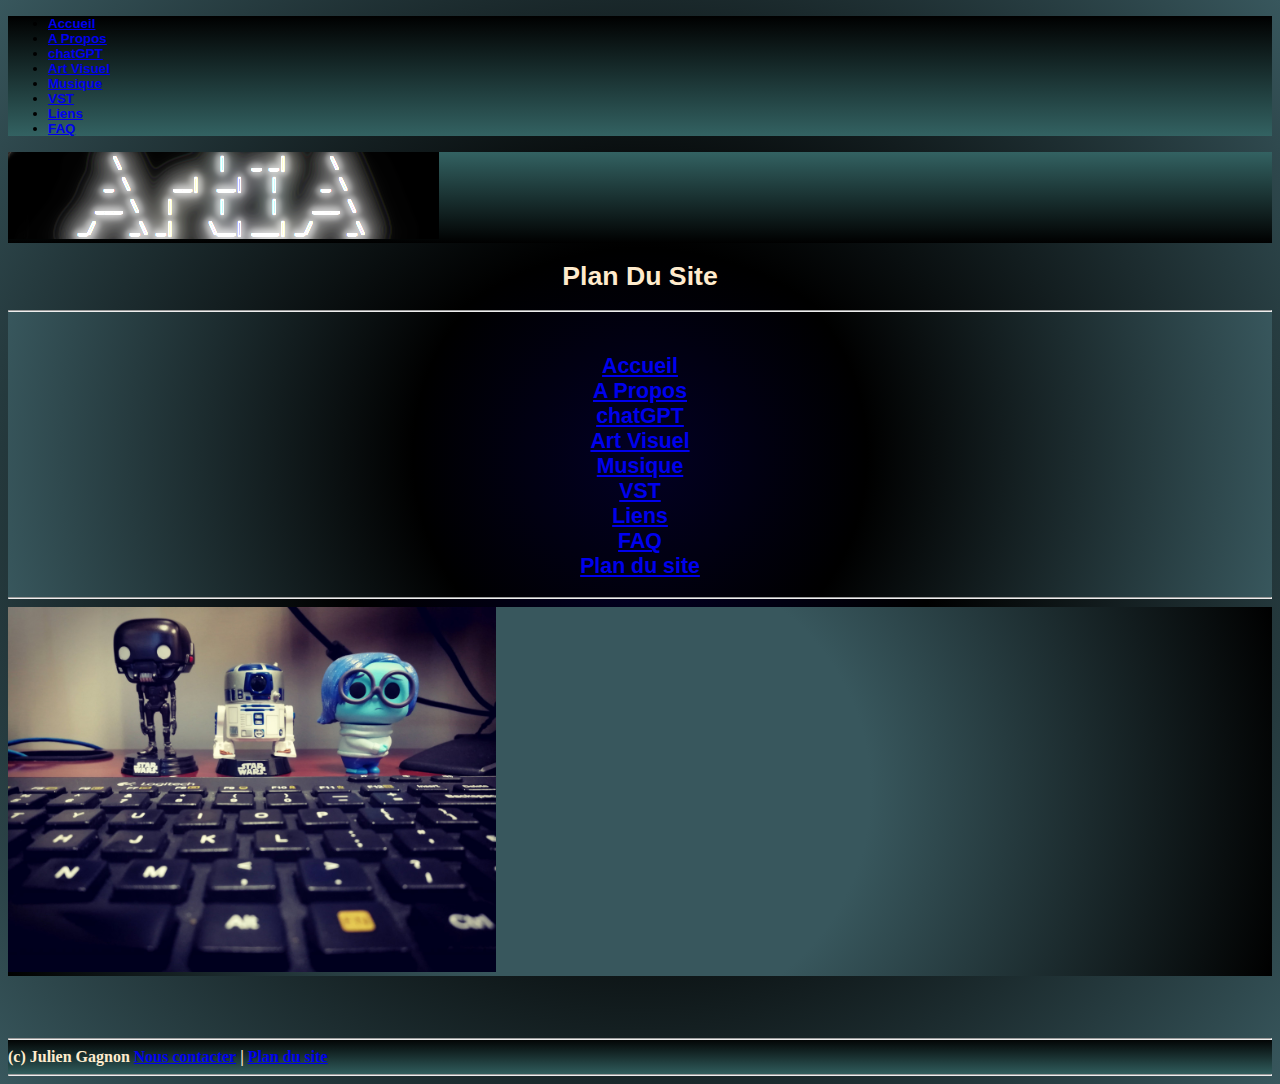
<file: planDuSite.html>
<!DOCTYPE html>
<html lang="fr-ca">
  <head>
      <meta charset="UTF-8">
      <meta http-equiv="X-UA-Compatible" content="IE=edge">
      <meta name="viewport" content="width=device-width, initial-scale=1.0">
      <link href="https://cdn.jsdelivr.net/npm/bootstrap@5.0.2/dist/css/bootstrap.min.css" rel="stylesheet" integrity="sha384-EVSTQN3/azprG1Anm3QDgpJLIm9Nao0Yz1ztcQTwFspd3yD65VohhpuuCOmLASjC" crossorigin="anonymous">
      <script src="https://cdn.jsdelivr.net/npm/bootstrap@5.0.2/dist/js/bootstrap.bundle.min.js" integrity="sha384-MrcW6ZMFYlzcLA8Nl+NtUVF0sA7MsXsP1UyJoMp4YLEuNSfAP+JcXn/tWtIaxVXM" crossorigin="anonymous"></script>
      <link rel="stylesheet" href="./style.css">
      <title>ArtIA Acceuil</title>
  </head>
  <body>
<!--Entete (Header)-->    
    <!--Menu-->
    <header class="container-fluid bg-gradup-ju">
      <nav>
        <ul class="nav nav-pills text-sm-center navbar">
          <li class="nav-item">
            <a class="nav-link" href="./index.html">Accueil</a>
          </li>
          <li class="nav-item">
          <a class="nav-link " href="./APropos.html">A Propos</a>
        </li>
        <li class="nav-item">
          <a class="nav-link" href="./chatGPT.html">chatGPT</a>
        </li>
        <li class="nav-item">
          <a class="nav-link" href="./ArtVisuel.html">Art Visuel</a>
        </li>
        <li class="nav-item">
          <a class="nav-link" href="./Musique.html">Musique</a>
        </li>
        <li class="nav-item">
          <a class="nav-link" href="./VSTs.html">VST</a>
        </li>
        <li class="nav-item">
          <a class="nav-link" href="./Liens.html">Liens</a>
        </li>
        <li class="nav-item">
          <a class="nav-link" href="./FAQ.html">FAQ</a>
        </li>
        </ul>
      </nav>
    </header>
    <!-- Logo -->
    <div class="container-fluid bg-graddown-ju">
          <img src="./Images/ArtIALogoGlow.png" class="img-fluid mx-auto d-block rounded-pill p-4" alt="Logo ASCII ArtIA">  
    </div>
    <!--Titre de page (Plan Du Site)-->
    <h1 class="center">Plan Du Site</h1>
    <!--Article Texte/Photo-->
      <div class="container-fluid row">
          <div class="col-sm-8 bg-gradradout-ju p-3 rounded-pill ">
            <hr>
            <h2 class="center">
              <br>
              <a href="./index.html">Accueil</a>
              <br>
              <a href="./APropos.html">A Propos</a>
              <br>
              <a href="./chatGPT.html">chatGPT</a>
              <br>
              <a href="./ArtVisuel.html">Art Visuel</a>
              <br>
              <a href="./Musique.html">Musique</a>
              <br>
              <a href="./VSTs.html">VST</a>
              <br>
              <a href="./Liens.html">Liens</a>
              <br>
              <a href="./FAQ.html">FAQ</a>
              <br>
              <a href="./planDuSite.html">Plan du site</a> 
              <br>
            </h2>
            <hr>
          </div>
          <div class="col-sm-4 bg-gradradin-ju text-light p-3 rounded-pill ">
            <img src="./Images/robot_plan_du_site.png" class="img-fluid rounded mx-auto d-block" alt="Image: Robots Jouets et Clavier">
          </div>
      </div>
<!--Pied de page (Footer)-->
    <br><br><br>
    <footer class="text-sm-center navbar fixed-bottom bg-gradup-ju copyright">
      <hr>
      (c) Julien Gagnon
      <a href="./contact.html" class="">Nous contacter</a> |
      <a href="./planDuSite.html" class="">Plan du site</a> 
      <hr>
    </footer>

  </body>
</html>
</file>
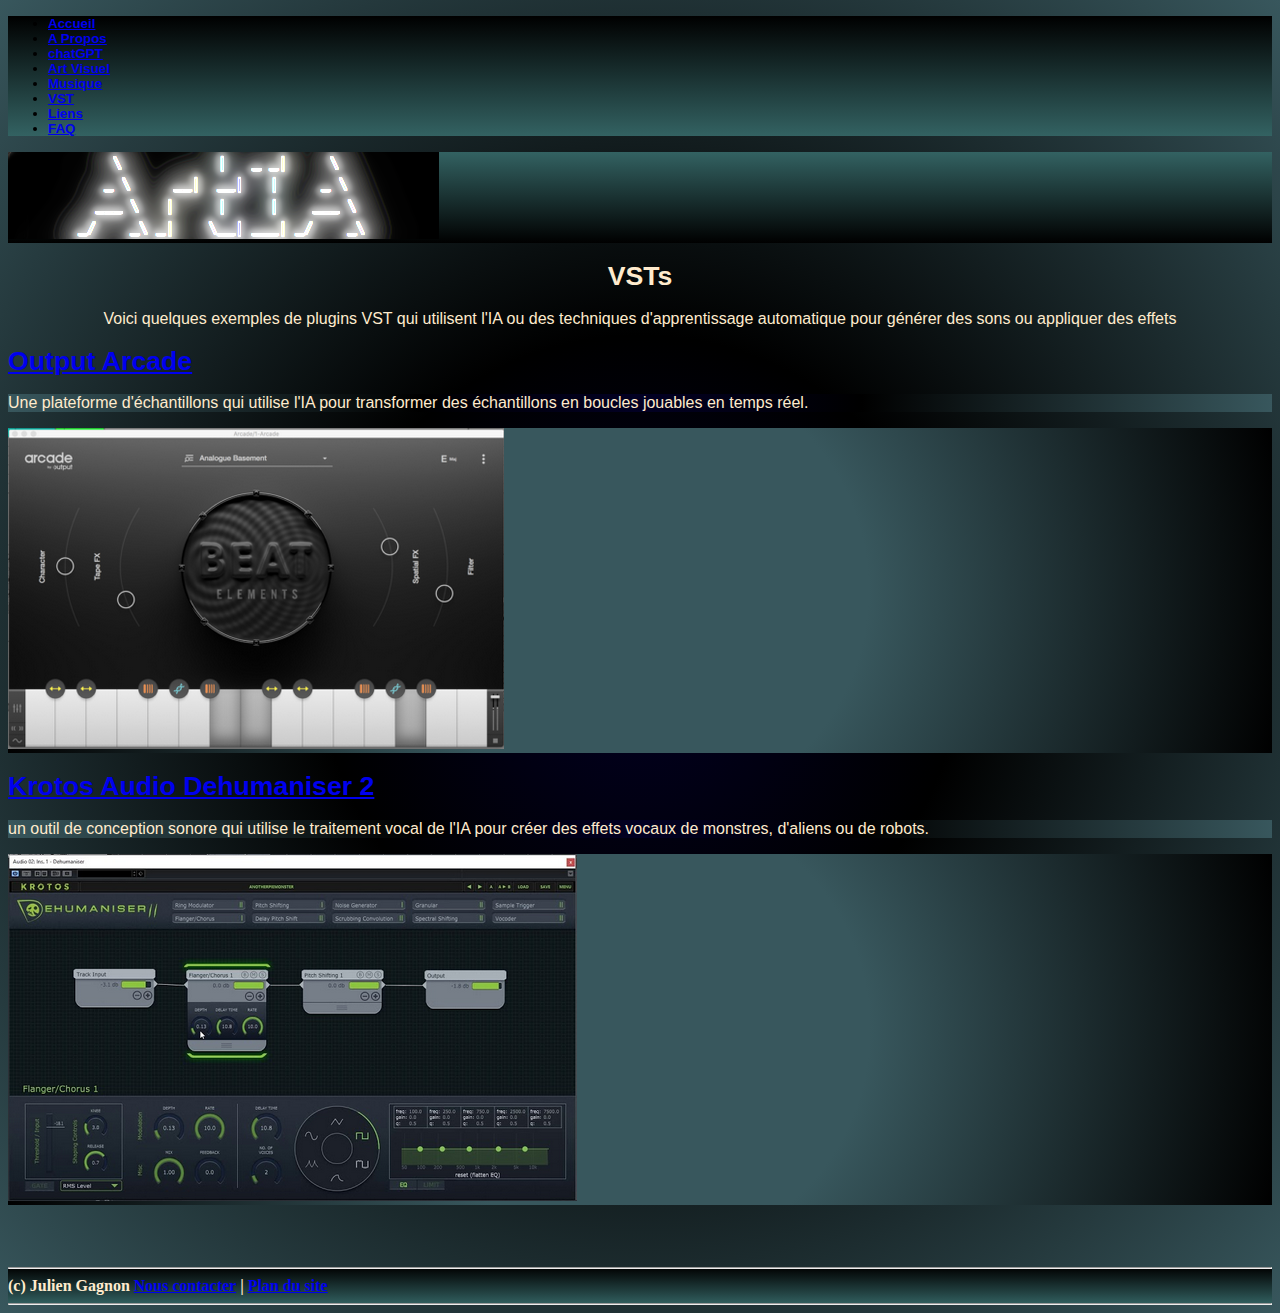
<file: VSTs.html>
<!DOCTYPE html>
<html lang="fr-ca">
  <head>
      <meta charset="UTF-8">
      <meta http-equiv="X-UA-Compatible" content="IE=edge">
      <meta name="viewport" content="width=device-width, initial-scale=1.0">
      <link href="https://cdn.jsdelivr.net/npm/bootstrap@5.0.2/dist/css/bootstrap.min.css" rel="stylesheet" integrity="sha384-EVSTQN3/azprG1Anm3QDgpJLIm9Nao0Yz1ztcQTwFspd3yD65VohhpuuCOmLASjC" crossorigin="anonymous">
      <script src="https://cdn.jsdelivr.net/npm/bootstrap@5.0.2/dist/js/bootstrap.bundle.min.js" integrity="sha384-MrcW6ZMFYlzcLA8Nl+NtUVF0sA7MsXsP1UyJoMp4YLEuNSfAP+JcXn/tWtIaxVXM" crossorigin="anonymous"></script>
      <link rel="stylesheet" href="./style.css">
      <title>ArtIA Acceuil</title>
  </head>
  <body>
<!--Entete (Header)-->    
    <!--Menu-->
    <header class="container-fluid bg-gradup-ju">
      <nav>
        <ul class="nav nav-pills text-sm-center navbar">
          <li class="nav-item">
            <a class="nav-link" href="./index.html">Accueil</a>
          </li>
          <li class="nav-item">
          <a class="nav-link " href="./APropos.html">A Propos</a>
        </li>
        <li class="nav-item">
          <a class="nav-link" href="./chatGPT.html">chatGPT</a>
        </li>
        <li class="nav-item">
          <a class="nav-link" href="./ArtVisuel.html">Art Visuel</a>
        </li>
        <li class="nav-item">
          <a class="nav-link" href="./Musique.html">Musique</a>
        </li>
        <li class="nav-item">
          <a class="nav-link active" href="./VSTs.html">VST</a>
        </li>
        <li class="nav-item">
          <a class="nav-link" href="./Liens.html">Liens</a>
        </li>
        <li class="nav-item">
          <a class="nav-link" href="./FAQ.html">FAQ</a>
        </li>
        </ul>
      </nav>
    </header>
    <!-- Logo -->
    <div class="container-fluid bg-graddown-ju">
          <img src="./Images/ArtIALogoGlow.png" class="img-fluid mx-auto d-block rounded-pill p-4" alt="Logo ASCII ArtIA">  
    </div>
<!--Titre de page (VSTs)-->
        <h1 class="center">VSTs</h1>
        <p class="center">Voici quelques exemples de plugins VST qui utilisent l'IA ou des techniques d'apprentissage automatique pour générer des sons ou appliquer des effets</p>
<!--Article-->
    <!--Article Output Arcade-->
      <div class="container row margin-auto-ju">
        <div class="row justify-content-md-center">
          <div class="col col-sm-12 p-3">
            <h1><a href="https://output.com/products/arcade" target="_blank">Output Arcade</a></h1>
          </div>
        </div>
      </div>
    <!--Article Texte/Photo-->
      <div class="container-fluid row margin-auto-ju">
          <div class="col-sm-8 bg-gradradout-ju text-light p-3 rounded-pill ">
            <p>Une plateforme d'échantillons qui utilise l'IA pour transformer des échantillons en boucles jouables en temps réel.
            </p>
          </div>
          <div class="col-sm-4 bg-gradradin-ju text-light p-3 rounded-pill ">
            <a href="https://output.com/products/arcade"><img src="./Images/ImgVSTs/Screen_output.png" class="img-fluid rounded mx-auto d-block" alt="Output Arcade"></a>
          </div>
      </div>
    <!--Article-->
<!--Article iZotope -->
  <!--Article Krotos Audio Dehumaniser 2-->
  <div class="container row margin-auto-ju">
    <div class="row justify-content-md-center">
      <div class="col col-sm-12 p-3">
        <h1><a href="https://www.krotosaudio.com/dehumaniser2/" target="_blank">Krotos Audio Dehumaniser 2</a></h1>
      </div>
    </div>
  </div>
<!--Article Texte/Photo-->
  <div class="container-fluid row margin-auto-ju">
      <div class="col-sm-8 bg-gradradout-ju text-light p-3 rounded-pill ">
        <p>un outil de conception sonore qui utilise le traitement vocal de l'IA pour créer des effets vocaux de monstres, d'aliens ou de robots.        </p>
      </div>
      <div class="col-sm-4 bg-gradradin-ju text-light p-3 rounded-pill ">
        <a href="https://www.krotosaudio.com/dehumaniser2/" target="_blank"><img src="./Images/ImgVSTs/Screen_Krotos.png" class="img-fluid rounded mx-auto d-block" alt="Krotos DeHumaniser"></a>
      </div>
  </div>
<!--Pied de page (Footer)-->
    <br><br><br>
    <footer class="text-sm-center navbar fixed-bottom bg-gradup-ju copyright">
      <hr>
      (c) Julien Gagnon
      <a href="./contact.html" class="">Nous contacter</a> |
      <a href="./planDuSite.html" class="">Plan du site</a> 
      <hr>
    </footer>


  </body>
</html>
</file>
<file: style.css>
/* Mise en forme du corps de base et des fonts web-safe pour le contenu */

body {
    background: rgb(2,0,36);
    background: radial-gradient(circle, rgba(2,0,36,1) 0%, rgba(0,0,0,1) 35%, rgba(56,87,93,1) 100%);
}

h1 {
    color: blanchedalmond;
    font-size: 20pt;
    font-weight: bold;
    font-family: Arial;
}

h2 {
    color: blanchedalmond;
    font-size: 16pt;
    font-weight: bold;
    font-family: Arial;
}

h5 {
    font-size: 12pt;
    color: blanchedalmond;
    font-family: Arial ;  
    font-weight: bold;
    background-color: black; 
}

p {
    font-size: 12pt;
    color: blanchedalmond;
    font-family: Arial
}

.label-ju {
    font-size: 12pt;
    color: blanchedalmond;
    font-family: Arial
}

.center {
    text-align: center;
}

li {
    font-family: Arial;
    font-size: 10pt;
    font-weight: bolder;

}

.center-img {
    display: flex;
    align-items: center;
    justify-content: center;
    height: auto;
      }


/* Arriere-plans degrades lineaire/radial (Gradient Backgrounds) */

.bg-gradup-ju {
    background: rgb(51,98,98);
    background: linear-gradient(0deg, rgba(51,98,98,1) 0%, rgba(0,0,0,1) 100%);
}

.bg-graddown-ju {
    background: rgb(51,98,98);
    background: linear-gradient(0deg, rgba(0,0,0,1) 0%, rgba(51,98,98,1) 100%);
}

.bg-gradradout-ju {
    background: rgb(2,0,36);
    background: radial-gradient(circle, rgba(2,0,36,1) 0%, rgba(0,0,0,1) 35%, rgba(56,87,93,1) 100%);
}

.bg-gradradin-ju {
    background: rgb(2,0,36);
    background: radial-gradient(circle, rgba(56,87,93,1) 0%, rgba(56,87,93,1) 35%, rgba(0,0,0,1) 100%);
}
.bg-gradradbutton-ju {
    background: rgb(146,255,245);
    background: radial-gradient(circle, rgba(146,255,245,1) 0%, rgba(100,173,255,1) 100%); 
}

/* Mise en forme */

.navfixed {
    position: fixed;
    top: 0;
    left: 0;
    width: 100%;
}
 
/* Mise en forme additionelle */

.copyright {
    color: blanchedalmond;
    font-weight: bolder;
}

.margin-auto-ju {
    margin: 0 auto;
}
</file>
<file: fcf-assets/css/fcf.default.css>
@keyframes spinAround {
  from {
    transform: rotate(0deg);
  }

  to {
    transform: rotate(359deg);
  }
}

.button,.file {
  -webkit-touch-callout: none;
  -webkit-user-select: none;
  -moz-user-select: none;
  -ms-user-select: none;
  user-select: none;
}

.button,.input,.textarea,.select select,.file-cta,.file-name {
  -moz-appearance: none;
  -webkit-appearance: none;
  align-items: center;
  border: 1px solid transparent;
  border-radius: 4px;
  box-shadow: none;
  display: inline-flex;
  font-size: 1rem;
  height: 2.5em;
  justify-content: flex-start;
  line-height: 1.5;
  padding-bottom: calc(0.5em - 1px);
  padding-left: calc(0.75em - 1px);
  padding-right: calc(0.75em - 1px);
  padding-top: calc(0.5em - 1px);
  position: relative;
  vertical-align: top;
}

.button:focus,.input:focus,.textarea:focus,.select select:focus,.file-cta:focus,.file-name:focus,.button:active,.input:active,.textarea:active,.select select:active,.file-cta:active,.file-name:active {
  outline: none;
}

.button[disabled],.input[disabled],.textarea[disabled],.select select[disabled],.file-cta[disabled],.file-name[disabled] {
  cursor: not-allowed;
}

html {
  background-color: white;
  font-size: 16px;
  -moz-osx-font-smoothing: grayscale;
  -webkit-font-smoothing: antialiased;
  min-width: 300px;
  overflow-x: hidden;
  overflow-y: scroll;
  text-rendering: optimizeLegibility;
  text-size-adjust: 100%;
}

body,button,input,select,textarea {
  font-family: BlinkMacSystemFont, -apple-system, "Segoe UI", "Roboto", "Oxygen", "Ubuntu", "Cantarell", "Fira Sans", "Droid Sans", "Helvetica Neue", "Helvetica", "Arial", sans-serif;
}

body {
  color: #4a4a4a;
  font-size: 1em;
  font-weight: 400;
  line-height: 1.5;
}

input[type="checkbox"],input[type="radio"] {
  vertical-align: baseline;
}

span {
  font-style: inherit;
  font-weight: inherit;
}

strong {
  color: #363636;
  font-weight: 700;
}

legend,textarea {
  margin: 0;
  padding: 0;
}

button,input,select,textarea {
  margin: 0;
}

html {
  box-sizing: border-box;
}

*,*::before,*::after {
  box-sizing: inherit;
}

.button {
  background-color: white;
  border-color: #dbdbdb;
  border-width: 1px;
  color: #363636;
  cursor: pointer;
  justify-content: center;
  padding-bottom: calc(0.5em - 1px);
  padding-left: 1em;
  padding-right: 1em;
  padding-top: calc(0.5em - 1px);
  text-align: center;
  white-space: nowrap;
}

.button strong {
  color: inherit;
}

.button:hover {
  border-color: #b5b5b5;
  color: #363636;
}

.button:focus {
  border-color: #3273dc;
  color: #363636;
}

.button:focus:not(:active) {
  box-shadow: 0 0 0 0.125em rgba(50, 115, 220, 0.25);
}

.button:active {
  border-color: #4a4a4a;
  color: #363636;
}

.button.is-text {
  background-color: transparent;
  border-color: transparent;
  color: #4a4a4a;
  text-decoration: underline;
}

.button.is-text:hover,.button.is-text:focus {
  background-color: whitesmoke;
  color: #363636;
}

.button.is-text:active {
  background-color: #e8e8e8;
  color: #363636;
}

.button.is-text[disabled] {
  background-color: transparent;
  border-color: transparent;
  box-shadow: none;
}

.button.is-link {
  background-color: #3273dc;
  border-color: transparent;
  color: #fff;
}

.button.is-link:hover {
  background-color: #276cda;
  border-color: transparent;
  color: #fff;
}

.button.is-link:focus {
  border-color: transparent;
  color: #fff;
}

.button.is-link:focus:not(:active) {
  box-shadow: 0 0 0 0.125em rgba(50, 115, 220, 0.25);
}

.button.is-link:active {
  background-color: #2366d1;
  border-color: transparent;
  color: #fff;
}

.button.is-link[disabled] {
  background-color: #3273dc;
  border-color: transparent;
  box-shadow: none;
}

.button.is-normal {
  font-size: 1rem;
}

.button.is-medium {
  font-size: 1.25rem;
}

.button[disabled] {
  background-color: white;
  border-color: #dbdbdb;
  box-shadow: none;
  opacity: 0.5;
}

.button.is-fullwidth {
  display: flex;
  width: 100%;
}

.buttons {
  align-items: center;
  display: flex;
  flex-wrap: wrap;
  justify-content: flex-start;
}

.buttons .button {
  margin-bottom: 0.5rem;
}

.buttons .button:not(:last-child):not(.is-fullwidth) {
  margin-right: 0.5rem;
}

.buttons:last-child {
  margin-bottom: -0.5rem;
}

.buttons:not(:last-child) {
  margin-bottom: 1rem;
}

.input,.textarea,.select select {
  background-color: white;
  border-color: #dbdbdb;
  border-radius: 4px;
  color: #363636;
}

.input::-moz-placeholder,.textarea::-moz-placeholder,.select select::-moz-placeholder {
  color: rgba(54, 54, 54, 0.3);
}

.input::-webkit-input-placeholder,.textarea::-webkit-input-placeholder,.select select::-webkit-input-placeholder {
  color: rgba(54, 54, 54, 0.3);
}

.input:-moz-placeholder,.textarea:-moz-placeholder,.select select:-moz-placeholder {
  color: rgba(54, 54, 54, 0.3);
}

.input:-ms-input-placeholder,.textarea:-ms-input-placeholder,.select select:-ms-input-placeholder {
  color: rgba(54, 54, 54, 0.3);
}

.input:hover,.textarea:hover,.select select:hover {
  border-color: #b5b5b5;
}

.input:focus,.textarea:focus,.select select:focus,.input:active,.textarea:active,.select select:active {
  border-color: #3273dc;
  box-shadow: 0 0 0 0.125em rgba(50, 115, 220, 0.25);
}

.input[disabled],.textarea[disabled],.select select[disabled] {
  background-color: whitesmoke;
  border-color: whitesmoke;
  box-shadow: none;
  color: #7a7a7a;
}

.input[disabled]::-moz-placeholder,.textarea[disabled]::-moz-placeholder,.select select[disabled]::-moz-placeholder {
  color: rgba(122, 122, 122, 0.3);
}

.input[disabled]::-webkit-input-placeholder,.textarea[disabled]::-webkit-input-placeholder,.select select[disabled]::-webkit-input-placeholder {
  color: rgba(122, 122, 122, 0.3);
}

.input[disabled]:-moz-placeholder,.textarea[disabled]:-moz-placeholder,.select select[disabled]:-moz-placeholder {
  color: rgba(122, 122, 122, 0.3);
}

.input[disabled]:-ms-input-placeholder,.textarea[disabled]:-ms-input-placeholder,.select select[disabled]:-ms-input-placeholder {
  color: rgba(122, 122, 122, 0.3);
}

.input,.textarea {
  box-shadow: inset 0 0.0625em 0.125em rgba(10, 10, 10, 0.05);
  max-width: 100%;
  width: 100%;
}

.input[readonly],.textarea[readonly] {
  box-shadow: none;
}

.is-link.input,.is-link.textarea {
  border-color: #3273dc;
}

.is-link.input:focus,.is-link.textarea:focus,.is-link.input:active,.is-link.textarea:active {
  box-shadow: 0 0 0 0.125em rgba(50, 115, 220, 0.25);
}

.is-medium.input,.is-medium.textarea {
  font-size: 1.25rem;
}

.is-fullwidth.input,.is-fullwidth.textarea {
  display: block;
  width: 100%;
}

.textarea {
  display: block;
  max-width: 100%;
  min-width: 100%;
  padding: calc(0.75em - 1px);
  resize: vertical;
}

.textarea:not([rows]) {
  max-height: 40em;
  min-height: 8em;
}

.textarea[rows] {
  height: initial;
}

.checkbox,.radio {
  cursor: pointer;
  display: inline-block;
  line-height: 1.25;
  position: relative;
}

.checkbox input,.radio input {
  cursor: pointer;
}

.checkbox:hover,.radio:hover {
  color: #363636;
}

.checkbox[disabled],.radio[disabled] {
  color: #7a7a7a;
  cursor: not-allowed;
}

.radio + .radio {
  margin-left: 0.5em;
}

.select {
  display: inline-block;
  max-width: 100%;
  position: relative;
  vertical-align: top;
}

.select:not(.is-multiple) {
  height: 2.5em;
}

.select:not(.is-multiple):not(.is-loading)::after {
    border: 3px solid transparent;
    border-radius: 2px;
    border-right: 0;
    border-top: 0;
    content: " ";
    display: block;
    height: 0.625em;
    margin-top: -0.4375em;
    pointer-events: none;
    position: absolute;
    top: 50%;
    transform: rotate(-45deg);
    transform-origin: center;
    width: 0.625em; 
}

.select:not(.is-multiple):not(.is-loading)::after {
    border-color: #3273dc;
    right: 1.125em;
    z-index: 4; 
}

.select select {
  cursor: pointer;
  display: block;
  font-size: 1em;
  max-width: 100%;
  outline: none;
}

.select select::-ms-expand {
  display: none;
}

.select select[disabled]:hover {
  border-color: whitesmoke;
}

.select select:not([multiple]) {
  padding-right: 2.5em;
}

.select select[multiple] {
  height: auto;
  padding: 0;
}

.select select[multiple] option {
  padding: 0.5em 1em;
}

.select.is-link:not(:hover)::after {
  border-color: #3273dc;
}

.select.is-link select {
  border-color: #3273dc;
}

.select.is-link select:hover {
  border-color: #2366d1;
}

.select.is-link select:focus,.select.is-link select:active {
  box-shadow: 0 0 0 0.125em rgba(50, 115, 220, 0.25);
}

.select.is-medium {
  font-size: 1.25rem;
}

.select.is-fullwidth {
  width: 100%;
}

.select.is-fullwidth select {
  width: 100%;
}

.file {
  align-items: stretch;
  display: flex;
  justify-content: flex-start;
  position: relative;
}

.file.is-link .file-cta {
  background-color: #3273dc;
  border-color: transparent;
  color: #fff;
}

.file.is-link:hover .file-cta {
  background-color: #276cda;
  border-color: transparent;
  color: #fff;
}

.file.is-link:focus .file-cta {
  border-color: transparent;
  box-shadow: 0 0 0.5em rgba(50, 115, 220, 0.25);
  color: #fff;
}

.file.is-link:active .file-cta {
  background-color: #2366d1;
  border-color: transparent;
  color: #fff;
}

.file.is-medium {
  font-size: 1.25rem;
}

.file.has-name .file-cta {
  border-bottom-right-radius: 0;
  border-top-right-radius: 0;
}

.file.has-name .file-name {
  border-bottom-left-radius: 0;
  border-top-left-radius: 0;
}

.file.is-fullwidth .file-label {
  width: 100%;
}

.file.is-fullwidth .file-name {
  flex-grow: 1;
  max-width: none;
}

.file-label {
  align-items: stretch;
  display: flex;
  cursor: pointer;
  justify-content: flex-start;
  overflow: hidden;
  position: relative;
}

.file-label:hover .file-cta {
  background-color: #eeeeee;
  color: #363636;
}

.file-label:hover .file-name {
  border-color: #d5d5d5;
}

.file-label:active .file-cta {
  background-color: #e8e8e8;
  color: #363636;
}

.file-label:active .file-name {
  border-color: #cfcfcf;
}

.file-input {
  height: 100%;
  left: 0;
  opacity: 0;
  outline: none;
  position: absolute;
  top: 0;
  width: 100%;
}

.file-cta,.file-name {
  border-color: #dbdbdb;
  border-radius: 4px;
  font-size: 1em;
  padding-left: 1em;
  padding-right: 1em;
  white-space: nowrap;
}

.file-cta {
  background-color: whitesmoke;
  color: #4a4a4a;
}

.file-name {
  border-color: #dbdbdb;
  border-style: solid;
  border-width: 1px 1px 1px 0;
  display: block;
  max-width: 16em;
  overflow: hidden;
  text-align: inherit;
  text-overflow: ellipsis;
}

.label {
  color: #363636;
  display: block;
  font-size: 1rem;
  font-weight: 700;
}

.label:not(:last-child) {
  margin-bottom: 0.5em;
}

.label.is-medium {
  font-size: 1.25rem;
}

.field:not(:last-child) {
  margin-bottom: 0.75rem;
}

.field-label .label {
  font-size: inherit;
}

@media screen and (max-width: 768px) {
  .field-label {
    margin-bottom: 0.5rem;
  }
}

@media screen and (min-width: 769px), print {
  .field-label {
    flex-basis: 0;
    flex-grow: 1;
    flex-shrink: 0;
    margin-right: 1.5rem;
    text-align: right;
  }

  .field-label.is-normal {
    padding-top: 0.375em;
  }

  .field-label.is-medium {
    font-size: 1.25rem;
    padding-top: 0.375em;
  }
}

.field-body .field .field {
  margin-bottom: 0;
}

@media screen and (min-width: 769px), print {
  .field-body {
    display: flex;
    flex-basis: 0;
    flex-grow: 5;
    flex-shrink: 1;
  }

  .field-body .field {
    margin-bottom: 0;
  }

  .field-body > .field {
    flex-shrink: 1;
  }

  .field-body > .field:not(:last-child) {
    margin-right: 0.75rem;
  }
}

.control {
  box-sizing: border-box;
  clear: both;
  font-size: 1rem;
  position: relative;
  text-align: inherit;
}

.has-text-link {
  color: #3273dc !important;
}

.my-0 {
  margin-top: 0 !important;
  margin-bottom: 0 !important;
}

.my-1 {
  margin-top: 0.25rem !important;
  margin-bottom: 0.25rem !important;
}

.my-2 {
  margin-top: 0.5rem !important;
  margin-bottom: 0.5rem !important;
}

.my-3 {
  margin-top: 0.75rem !important;
  margin-bottom: 0.75rem !important;
}

.my-4 {
  margin-top: 1rem !important;
  margin-bottom: 1rem !important;
}

.my-5 {
  margin-top: 1.5rem !important;
  margin-bottom: 1.5rem !important;
}

.my-6 {
  margin-top: 3rem !important;
  margin-bottom: 3rem !important;
}

.px-0 {
  padding-left: 0 !important;
  padding-right: 0 !important;
}

.px-1 {
  padding-left: 0.25rem !important;
  padding-right: 0.25rem !important;
}

.px-2 {
  padding-left: 0.5rem !important;
  padding-right: 0.5rem !important;
}

.px-3 {
  padding-left: 0.75rem !important;
  padding-right: 0.75rem !important;
}

.px-4 {
  padding-left: 1rem !important;
  padding-right: 1rem !important;
}

.px-5 {
  padding-left: 1.5rem !important;
  padding-right: 1.5rem !important;
}

.px-6 {
  padding-left: 3rem !important;
  padding-right: 3rem !important;
}

.has-text-weight-normal {
  font-weight: 400 !important;
}

.has-text-weight-medium {
  font-weight: 500 !important;
}

.is-hidden {
  display: none !important;
}

@media screen and (max-width: 1023px) {
  .is-hidden-touch {
    display: none !important;
  }
}

.js-validate-error-label {
  color: crimson;
  font-size: 0.9em;
}

.js-validate-error-field {
  border: 1px solid #dc3545 !important;
}

.js-validate-error-field:focus {
  box-shadow: 0 0 0 0 rgba(0, 0, 0, 0);
}
</file>
